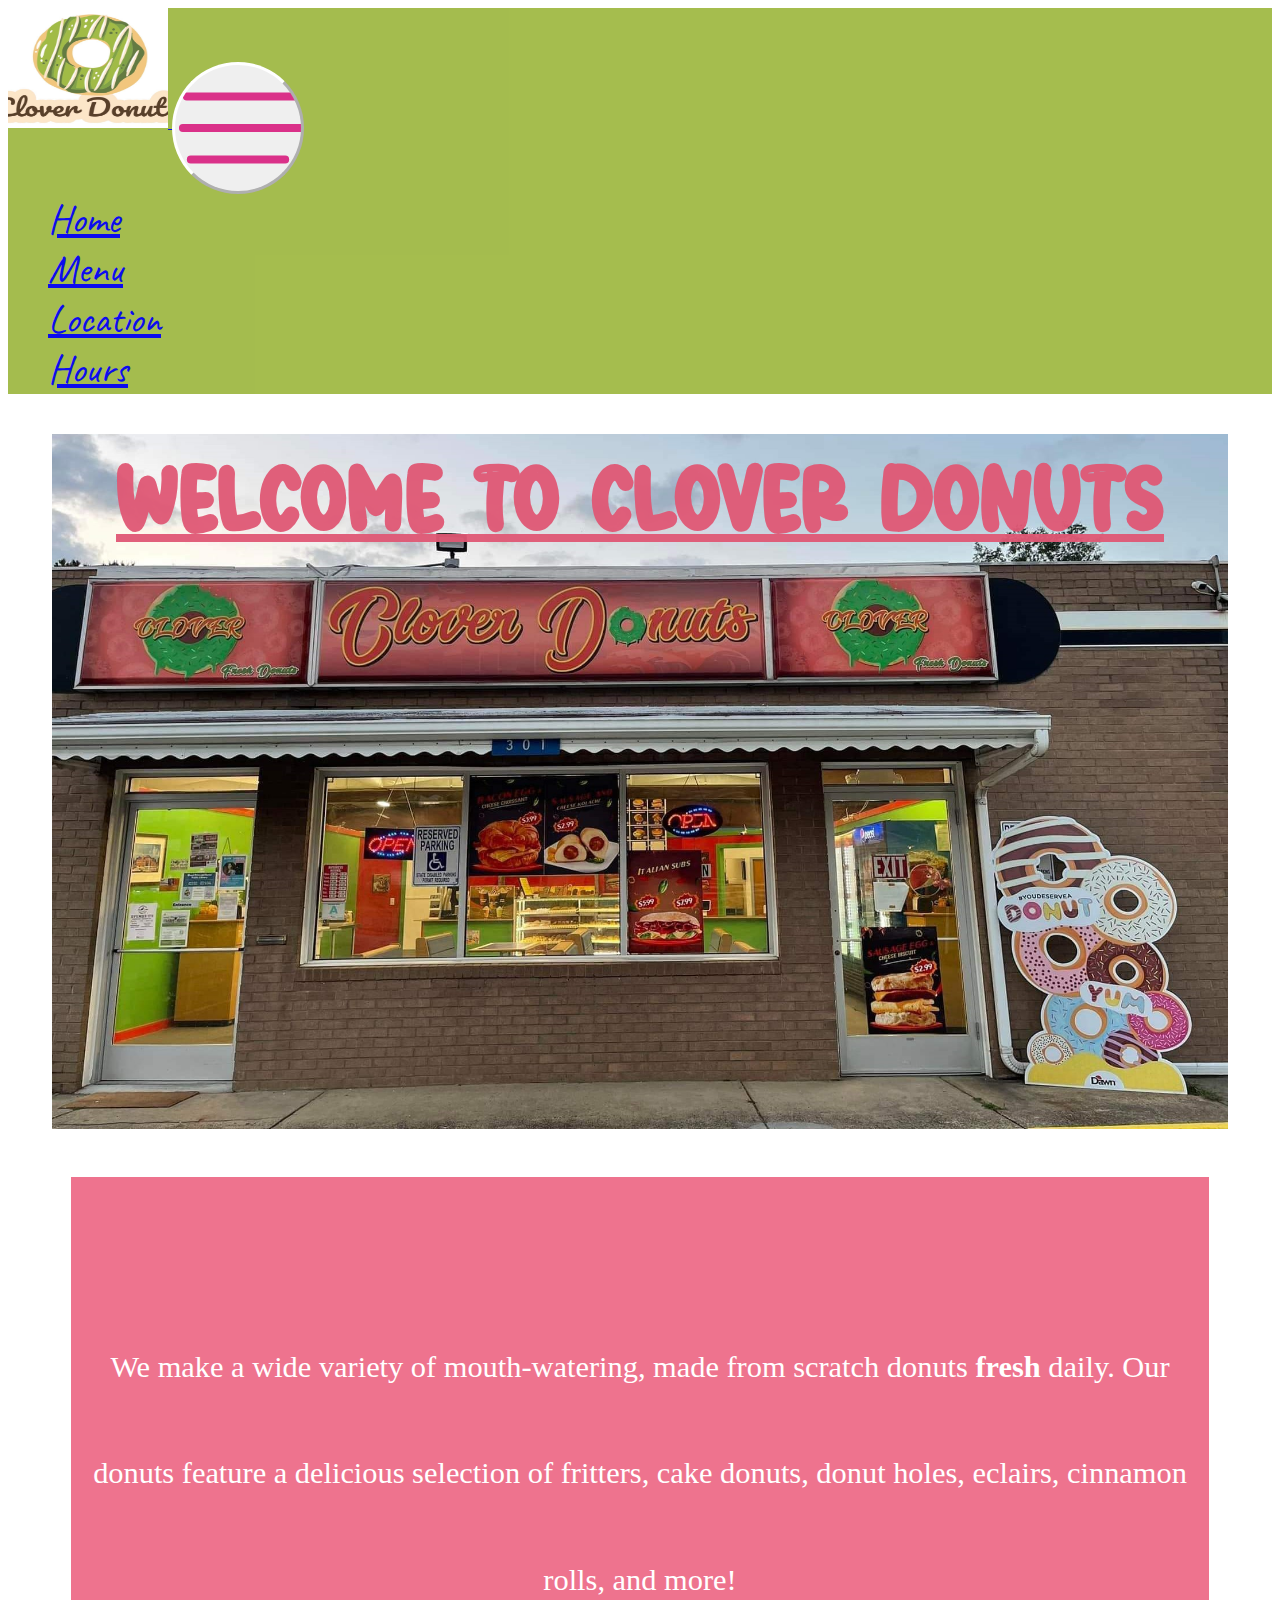
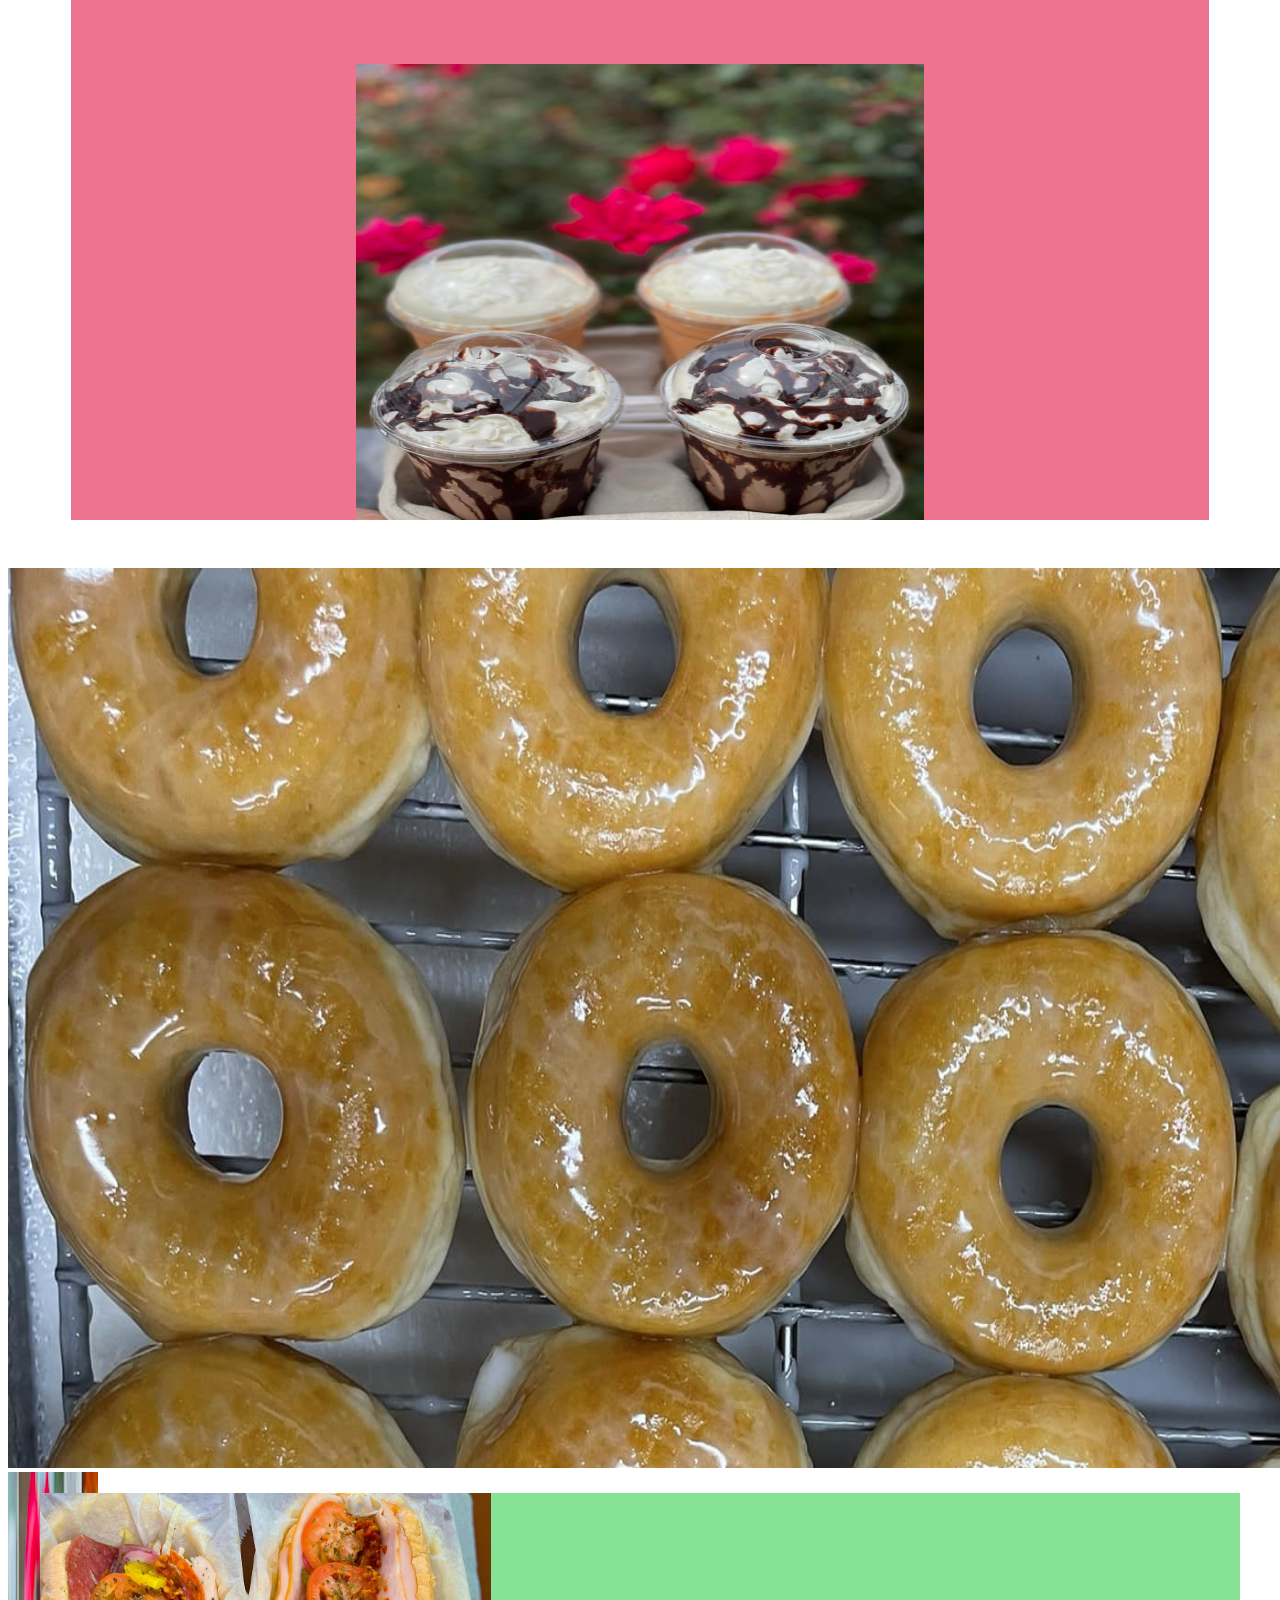
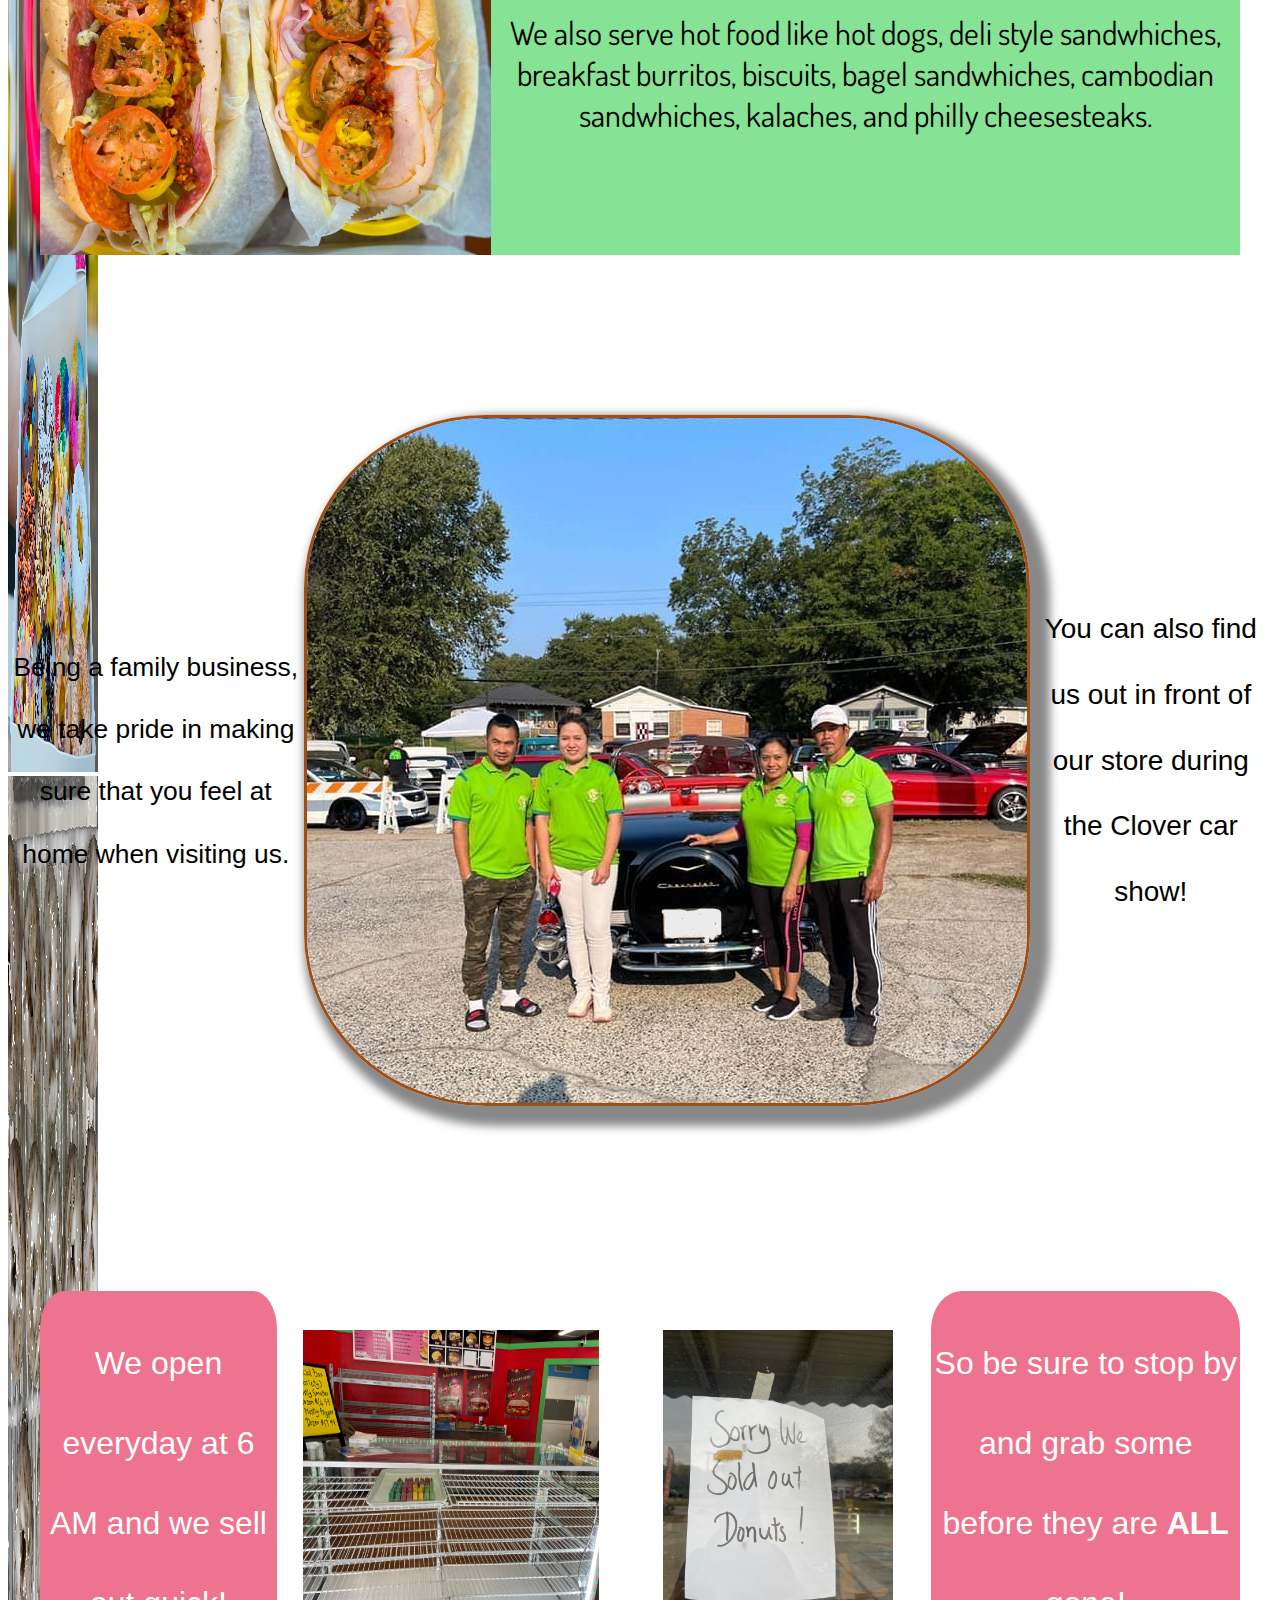
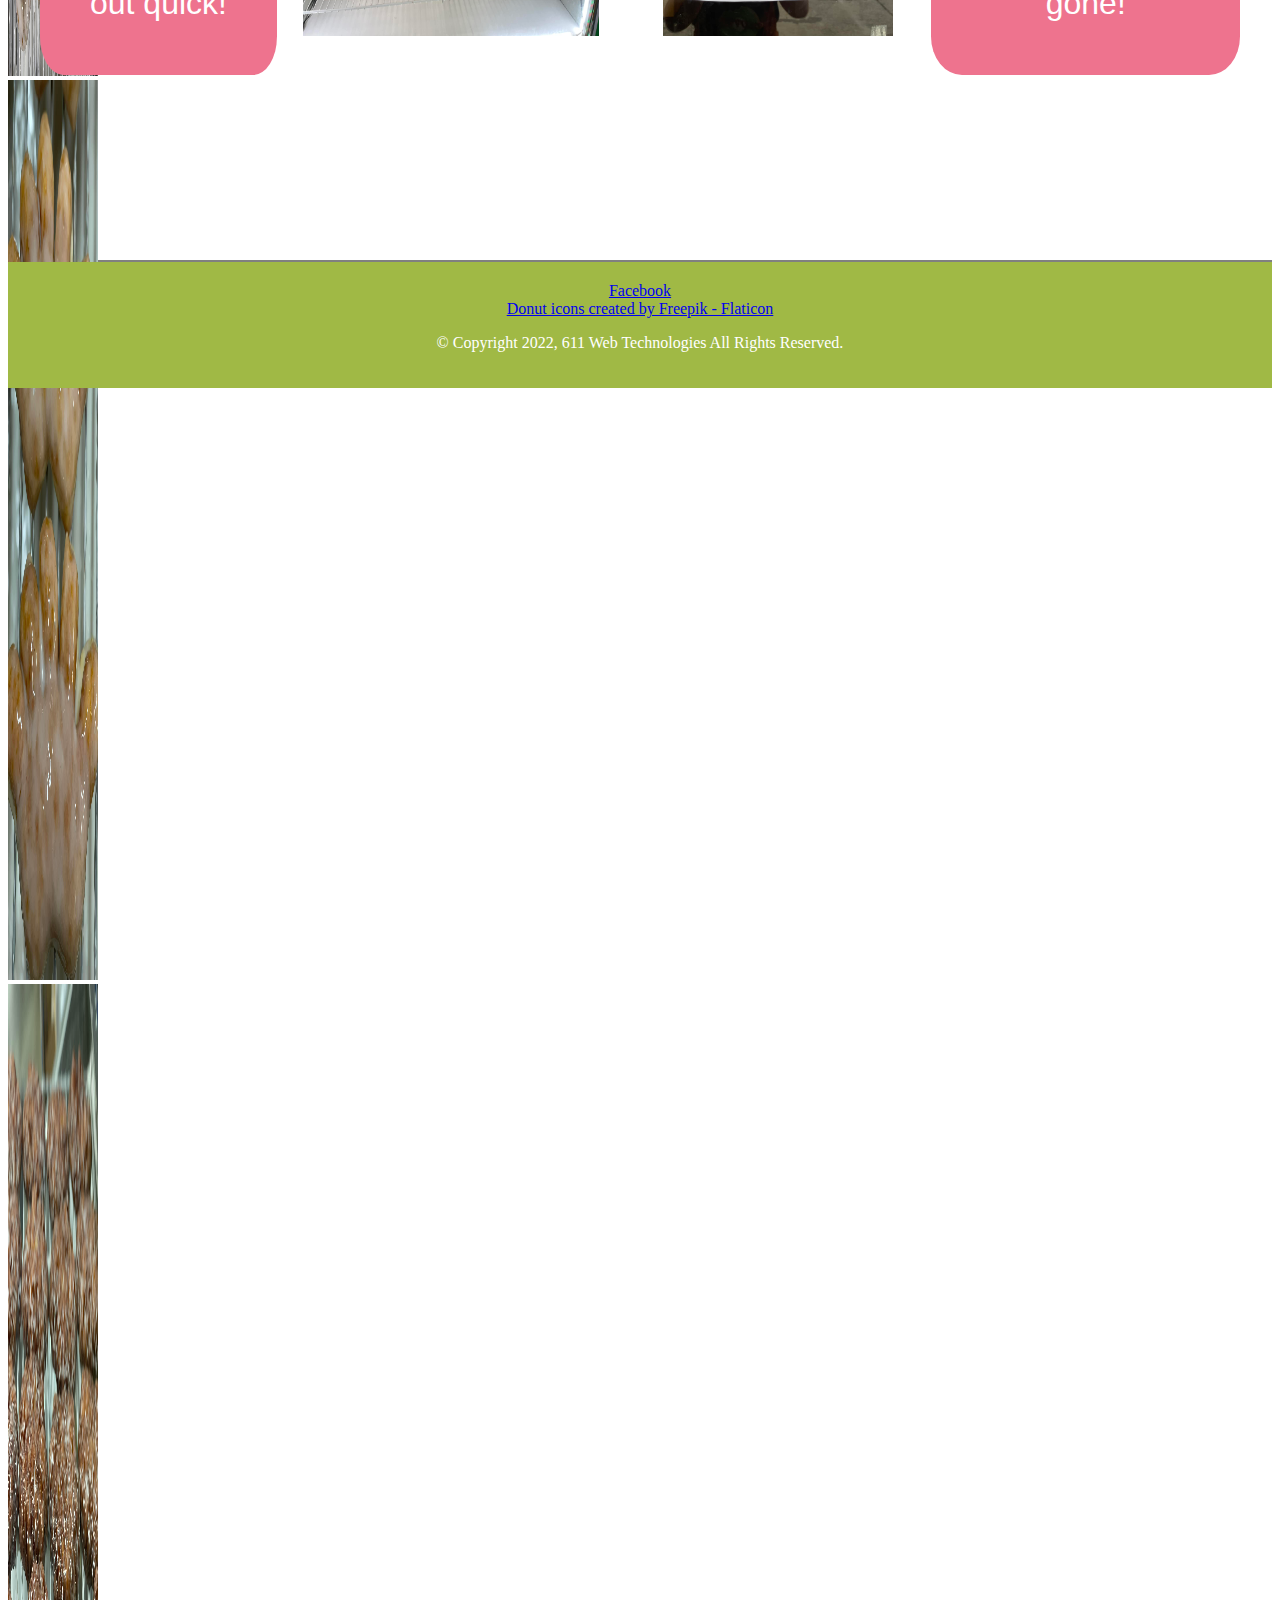
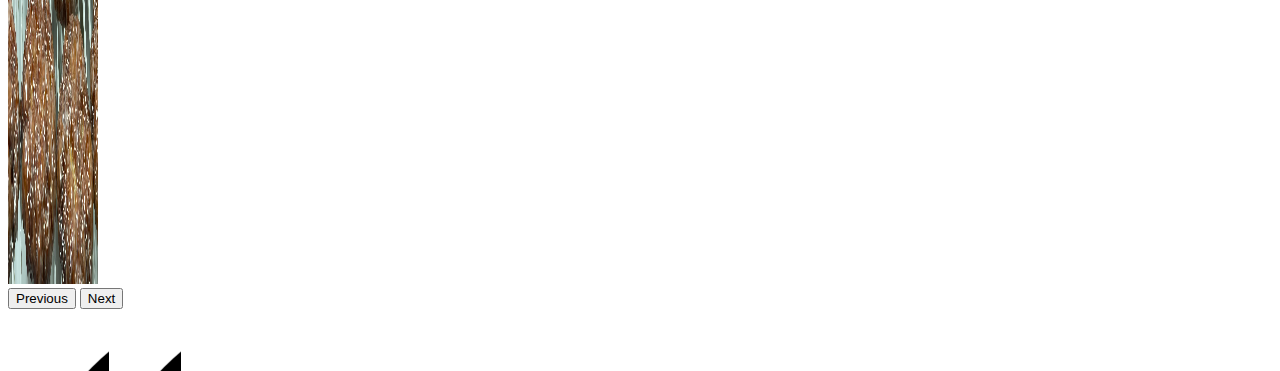
<file: index.html>
<!DOCTYPE html>
<html lang="en">
<head>
    <meta charset="UTF-8">
    <meta http-equiv="X-UA-Compatible" content="IE=edge">
    <meta name="viewport" content="width=device-width, initial-scale=1.0">
    <script async src="https://pagead2.googlesyndication.com/pagead/js/adsbygoogle.js?client=ca-pub-6134474112534700"
     crossorigin="anonymous"></script>
    <title>Clover Donuts</title>
    <link href="https://cdn.jsdelivr.net/npm/bootstrap@5.2.3/dist/css/bootstrap.min.css" rel="stylesheet" integrity="sha384-rbsA2VBKQhggwzxH7pPCaAqO46MgnOM80zW1RWuH61DGLwZJEdK2Kadq2F9CUG65" crossorigin="anonymous">
    <link rel="icon" type="image/x-icon" href="cd_pics/favicon.ico">
    <link rel="preconnect" href="Gelato/Gelato.ttf">
    <link rel="stylesheet" href="styles.css">
    <link rel="preconnect" href="https://fonts.googleapis.com">
    <link rel="preconnect" href="https://fonts.gstatic.com" crossorigin>
    <link rel="preconnect" href="https://fonts.gstatic.com" crossorigin><link href="https://fonts.googleapis.com/css2?family=Cabin&family=Copse:wght@400&family=Caveat:wght@500&family=Courgette&family=Cutive&family=Dosis&display=swap" rel="stylesheet"> 
    <script src="https://polyfill.io/v3/polyfill.min.js?features=default"></script>

</head>
<body>
    <nav class="navbar navbar-expand-lg bg-#e3647f opacity=.5">
        <div class="container-fluid">
          <a class="navbar-brand" href="index.html">
            <img class="navbar-brand" src="cd_pics/New_logo.jpg" alt="clover donuts logo">
          </a>
          <button onclick="toClear()" class="navbar-toggler custom-toggler navbar-toggler-icon" type="button" data-bs-toggle="collapse" data-bs-target="#navbarNav" aria-controls="navbarNav" aria-expanded="false" aria-label="Toggle navigation">
            
          </button>
          <div class="collapse navbar-collapse" id="navbarNav">
            <ul class="navbar-nav ">
              <li class="nav-item">
                <a class="nav-link" aria-current="page" href="index.html">Home</a>
              </li>
              <li class="nav-item">
                <a class="nav-link" href="menu.html">Menu</a>
              </li>
              <li class="nav-item">
                <a class="nav-link"
                href="location.html">Location</a>
              </li>
              <li class="nav-item">
                <a class="nav-link" href="hours.html">Hours</a>
              </li>
            </ul>
          </div>
        </div>
      </nav>

        <div class="container1">

          <h1 id="welcome"><u>Welcome To Clover Donuts</u> </h1>
        
          <img id="front_of_store" src="cd_pics/front_of_store.jpg" alt="front of store">

          </div>
            <main>
              <div class="store_description">
                <br>
                <p>We make a wide variety of mouth-watering, made from scratch donuts <strong>fresh</strong> daily. Our donuts feature a delicious selection of fritters, cake donuts, donut holes, eclairs, cinnamon rolls, and more! </p>
  
                <img class="frappes_outside" src="cd_pics/cd_frappe_outside.jpg" alt="frappes outside in drink carrier">
  
              </div>


            </main>
            
          
        
        <div id="carouselExampleControls" class="carousel slide carousel-fade" data-bs-ride="carousel">
          <div class="carousel-inner">
            <div class="carousel-item active" >
              <img src="cd_pics/fresh_glazed_2.jpg" class="first_pic d-block " style="width: 100vw; height:100vh;" alt="...">
            </div>
            <div class="carousel-item">
              <img src="cd_pics/cd_variety_donuts.jpg" class="d-block w-100" alt="...">
            </div>
            <div class="carousel-item">
              <img src="cd_pics/cd_blueberry.jpg" class="d-block w-100" alt="...">
            </div>
            <div class="carousel-item">
              <img src="cd_pics/cd_donut_hands.jpg" class="d-block w-100" alt="...">
            </div>
            <div class="carousel-item">
              <img src="cd_pics/cd_apple_fritters.jpg" class="d-block w-100" alt="...">
            </div>
          </div>
          <button class="carousel-control-prev" type="button" data-bs-target="#carouselExampleControls" data-bs-slide="prev">
            <span class="carousel-control-prev-icon" aria-hidden="true"></span>
            <span class="visually-hidden">Previous</span>
          </button>
          <button class="carousel-control-next" type="button" data-bs-target="#carouselExampleControls" data-bs-slide="next">
            <span class="carousel-control-next-icon" aria-hidden="true"></span>
            <span class="visually-hidden">Next</span>
          </button>
        </div>
          
      
        <div class="flex-container-2">
          
          <div id="veggie_option">
            <img id="veggie_option" src="cd_pics/donut_and_sandwhich.jpg" alt="front of store">
          </div>
          
            <div id="hot_food_details">
              <p>We also serve hot food like hot dogs, deli style sandwhiches, breakfast burritos, biscuits, bagel sandwhiches, cambodian sandwhiches, kalaches, and philly cheesesteaks.</p>
            </div>
        </div>

        <section>

          <div id="about_family">
            <div id="family_section_description_1">
              <p>Being a family business, we take pride in making sure that you feel at home when visiting us.</p>
              
            </div>
            <div >
              <img class="fam_photo" src="cd_pics/family_photo.jpg" alt="photo of family at car show">
            </div>
            <br><br><br>
                            
              <div id="family_section_description_2">
                <p> You can also find us out in front of our store during the Clover car show!</p>
    
              
            </div>
            </div>
            
            
          
          
            
          
        </section>


        <section>
          <div class="flex-container-3">

            <div id="sold_out_details">
              <p>
                We open everyday at 6 AM and we sell out quick!
              </p>
            </div>

            <div id="reallysoldout">
              <img id="reallysoldout" src="cd_pics/cd_really_sold_out.jpg" alt="front of store">
            </div>
          
            <div id="soldout">
              <img id="soldout" src="cd_pics/cd_sold_out.jpg" alt="front of store">
            </div>
            
              <div id="sold_out_details">
                <p>So be sure to stop by and grab some before they are  <strong>ALL</strong> gone!</p>
              </div>
          </div>
        </section>
        
        <hr>

        <footer>
          <a href="https://m.facebook.com/profile.php?id=100077390457590" target="_blank"> Facebook</a>
          <br>
          <a href="https://www.flaticon.com/free-icons/donut" title="donut icons" target="_blank">Donut icons created by Freepik - Flaticon</a>
          <br>
           <p>© Copyright 2022, 611 Web Technologies All Rights Reserved.</p>

                   
        </footer>
        
      
      <script src=
      "https://code.jquery.com/jquery-3.2.1.slim.min.js">
    </script>  
    <script src="./index.js"></script>
    <script src="https://cdn.jsdelivr.net/npm/bootstrap@5.2.3/dist/js/bootstrap.bundle.min.js" integrity="sha384-kenU1KFdBIe4zVF0s0G1M5b4hcpxyD9F7jL+jjXkk+Q2h455rYXK/7HAuoJl+0I4" crossorigin="anonymous"></script>

</body>
</html>
</file>
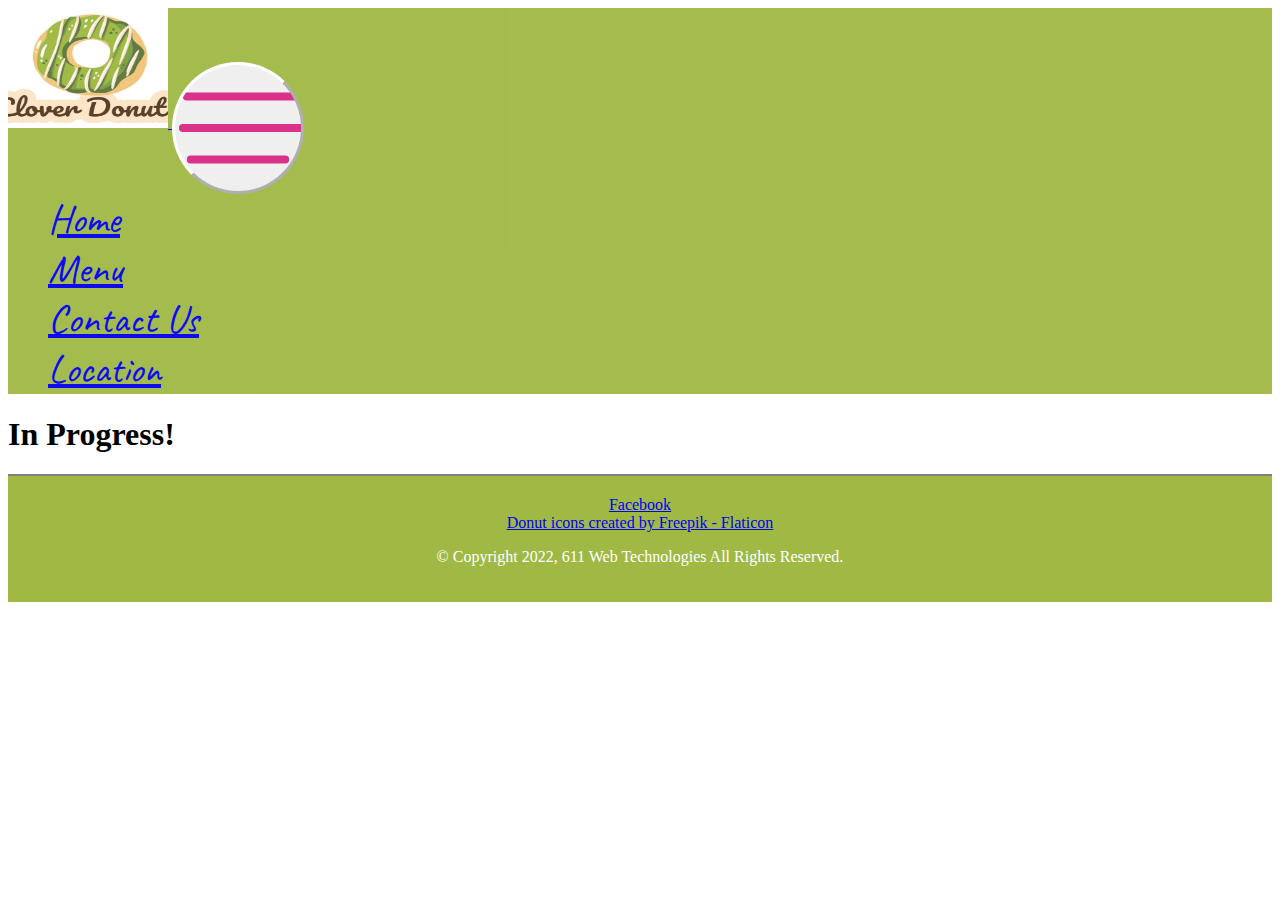
<file: contact.html>
<!DOCTYPE html>
<html lang="en">
<head>
  <meta charset="UTF-8">
  <meta http-equiv="X-UA-Compatible" content="IE=edge">
  <meta name="viewport" content="width=device-width, initial-scale=1.0">
  <title>Clover Donuts</title>
  <link href="https://cdn.jsdelivr.net/npm/bootstrap@5.2.3/dist/css/bootstrap.min.css" rel="stylesheet" integrity="sha384-rbsA2VBKQhggwzxH7pPCaAqO46MgnOM80zW1RWuH61DGLwZJEdK2Kadq2F9CUG65" crossorigin="anonymous">
  <link rel="icon" type="image/x-icon" href="cd_pics/favicon.ico">
  <link rel="preconnect" href="Gelato/Gelato.ttf">
  <link rel="stylesheet" href="styles.css">
  <link rel="preconnect" href="https://fonts.googleapis.com">
  <link rel="preconnect" href="https://fonts.gstatic.com" crossorigin>
  <link rel="preconnect" href="https://fonts.gstatic.com" crossorigin><link href="https://fonts.googleapis.com/css2?family=Cabin&family=Copse:wght@400&family=Caveat:wght@500&family=Courgette&family=Cutive&family=Dosis&display=swap" rel="stylesheet"> 
  <script src="https://polyfill.io/v3/polyfill.min.js?features=default"></script> 
</head>
<body>
    <nav class="navbar navbar-expand-lg bg-#e3647f opacity=.5">
        <div class="container-fluid">
          <a class="navbar-brand" href="index.html">
            <img class="navbar-brand" src="cd_pics/New_logo.jpg" alt="clover donuts logo">
          </a>
          <button onclick="toClear()" class="navbar-toggler custom-toggler navbar-toggler-icon" type="button" data-bs-toggle="collapse" data-bs-target="#navbarNav" aria-controls="navbarNav" aria-expanded="false" aria-label="Toggle navigation">
            
          </button>
          <div class="collapse navbar-collapse" id="navbarNav">
            <ul class="navbar-nav ">
              <li class="nav-item">
                <a class="nav-link" aria-current="page" href="index.html">Home</a>
              </li>
              <li class="nav-item">
                <a class="nav-link" href="menu.html">Menu</a>
              </li>
              <li class="nav-item">
                <a class="nav-link" href="contact.html">Contact Us</a>
              </li>
              <li class="nav-item">
                <a class="nav-link"
                href="location.html">Location</a>
              </li>
            </ul>
          </div>
        </div>
      </nav>


    
      <h1> In Progress!</h1>
    
      <hr>

      <footer>
        <a href="https://m.facebook.com/profile.php?id=100077390457590" target="_blank"> Facebook</a>
        <br>
        <a href="https://www.flaticon.com/free-icons/donut" title="donut icons" target="_blank">Donut icons created by Freepik - Flaticon</a>
        <br>
         <p>© Copyright 2022, 611 Web Technologies All Rights Reserved.</p>

                 
      </footer>



      <script src=
      "https://code.jquery.com/jquery-3.2.1.slim.min.js">
    </script>  
    <script src="./index.js"></script>
    <script src="https://cdn.jsdelivr.net/npm/bootstrap@5.2.3/dist/js/bootstrap.bundle.min.js" integrity="sha384-kenU1KFdBIe4zVF0s0G1M5b4hcpxyD9F7jL+jjXkk+Q2h455rYXK/7HAuoJl+0I4" crossorigin="anonymous"></script>

</body>
</html>
</file>
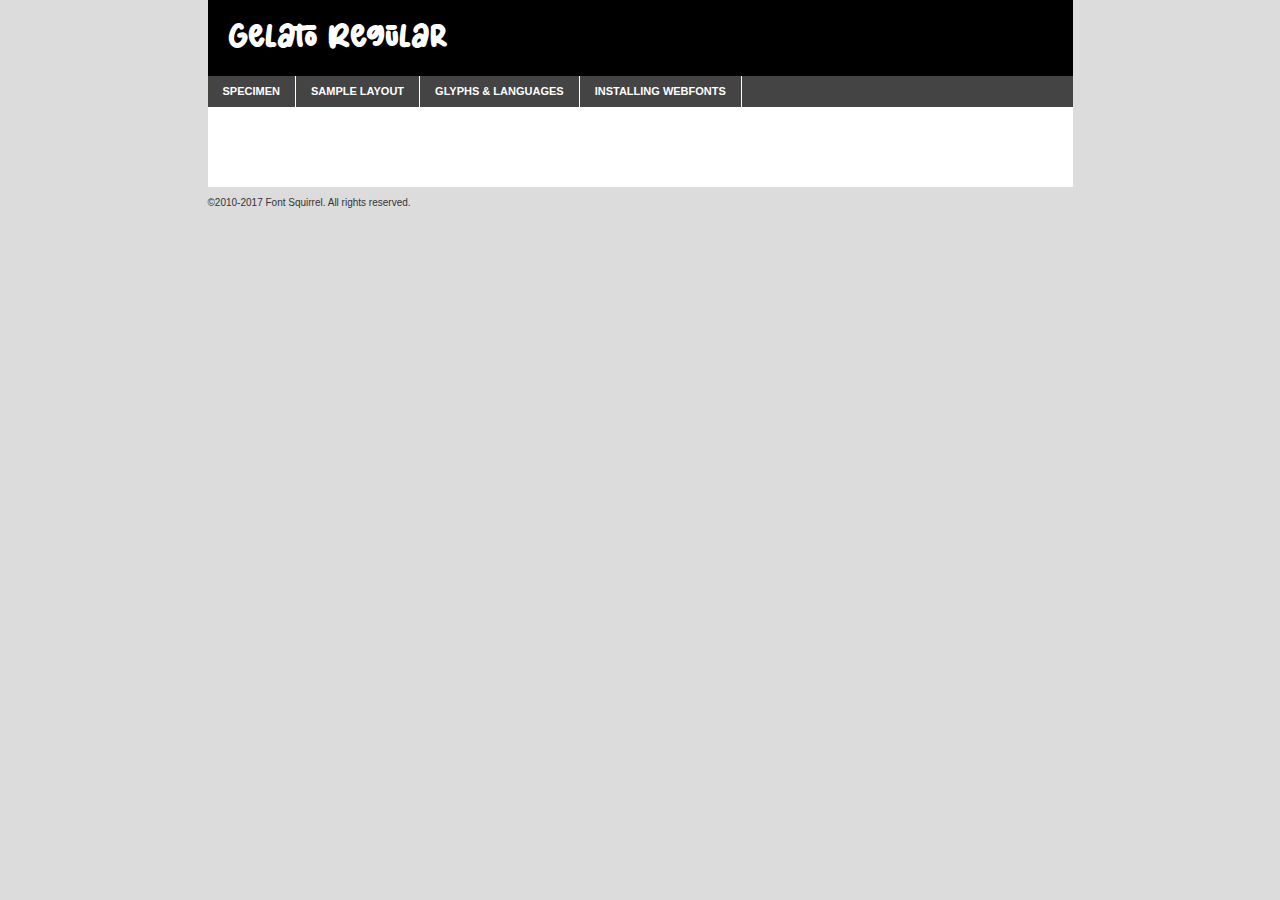
<file: gelato-demo.html>
<!DOCTYPE html PUBLIC "-//W3C//DTD XHTML 1.0 Transitional//EN"
        "http://www.w3.org/TR/xhtml1/DTD/xhtml1-transitional.dtd">

<html xmlns="http://www.w3.org/1999/xhtml" xml:lang="en" lang="en">
<head>
    <meta http-equiv="Content-Type" content="text/html; charset=utf-8"/>
    <script src="http://ajax.googleapis.com/ajax/libs/jquery/1.7.2/jquery.min.js" type="text/javascript" charset="utf-8"></script>
    <script type="text/javascript">
		(function($) {
			$.fn.easyTabs = function(option) {
				var param = jQuery.extend({ fadeSpeed: 'fast', defaultContent: 1, activeClass: 'active' }, option);
				$(this).each(function() {
					var thisId = '#' + this.id;
					if ( param.defaultContent == '' )
					{
						param.defaultContent = 1;
					}
					if ( typeof param.defaultContent == 'number' )
					{
						var defaultTab = $(thisId + ' .tabs li:eq(' + (param.defaultContent - 1) + ') a').attr('href').substr(1);
					}
					else
					{
						var defaultTab = param.defaultContent;
					}
					$(thisId + ' .tabs li a').each(function() {
						var tabToHide = $(this).attr('href').substr(1);
						$('#' + tabToHide).addClass('easytabs-tab-content');
					});
					hideAll();
					changeContent(defaultTab);

					function hideAll() {$(thisId + ' .easytabs-tab-content').hide();}

					function changeContent(tabId)
					{
						hideAll();
						$(thisId + ' .tabs li').removeClass(param.activeClass);
						$(thisId + ' .tabs li a[href=#' + tabId + ']').closest('li').addClass(param.activeClass);
						if ( param.fadeSpeed != 'none' )
						{
							$(thisId + ' #' + tabId).fadeIn(param.fadeSpeed);
						}
						else
						{
							$(thisId + ' #' + tabId).show();
						}
					}

					$(thisId + ' .tabs li').click(function() {
						var tabId = $(this).find('a').attr('href').substr(1);
						changeContent(tabId);
						return false;
					});
				});
			}
		})(jQuery);
    </script>
    <link rel="stylesheet" href="specimen_files/specimen_stylesheet.css" type="text/css" charset="utf-8"/>
    <link rel="stylesheet" href="stylesheet.css" type="text/css" charset="utf-8"/>

    <style type="text/css">
        		body {
			font-family: 'gelatoregular';
        		}

            </style>

    <title>Gelato Regular Specimen</title>


    <script type="text/javascript" charset="utf-8">
		$(document).ready(function() {
			$('#container').easyTabs({ defaultContent: 1 });
		});
    </script>
</head>

<body>
<div id="container">
    <div id="header">
		Gelato Regular    </div>
    <ul class="tabs">
        <li><a href="#specimen">Specimen</a></li>
        <li><a href="#layout">Sample Layout</a></li>
		        <li><a href="#glyphs">Glyphs &amp; Languages</a></li>
        <li><a href="#installing">Installing Webfonts</a></li>

    </ul>

    <div id="main_content">


        <div id="specimen">

            <div class="section">
                <div class="grid12 firstcol">
                    <div class="huge">AaBb</div>
                </div>
            </div>

            <div class="section">
                <div class="glyph_range">A&#x200B;B&#x200b;C&#x200b;D&#x200b;E&#x200b;F&#x200b;G&#x200b;H&#x200b;I&#x200b;J&#x200b;K&#x200b;L&#x200b;M&#x200b;N&#x200b;O&#x200b;P&#x200b;Q&#x200b;R&#x200b;S&#x200b;T&#x200b;U&#x200b;V&#x200b;W&#x200b;X&#x200b;Y&#x200b;Z&#x200b;a&#x200b;b&#x200b;c&#x200b;d&#x200b;e&#x200b;f&#x200b;g&#x200b;h&#x200b;i&#x200b;j&#x200b;k&#x200b;l&#x200b;m&#x200b;n&#x200b;o&#x200b;p&#x200b;q&#x200b;r&#x200b;s&#x200b;t&#x200b;u&#x200b;v&#x200b;w&#x200b;x&#x200b;y&#x200b;z&#x200b;1&#x200b;2&#x200b;3&#x200b;4&#x200b;5&#x200b;6&#x200b;7&#x200b;8&#x200b;9&#x200b;0&#x200b;&amp;&#x200b;.&#x200b;,&#x200b;?&#x200b;!&#x200b;&#64;&#x200b;(&#x200b;)&#x200b;#&#x200b;$&#x200b;%&#x200b;*&#x200b;+&#x200b;-&#x200b;=&#x200b;:&#x200b;;</div>
            </div>
            <div class="section">
                <div class="grid12 firstcol">
                    <table class="sample_table">
                        <tr>
                            <td>10</td>
                            <td class="size10">abcdefghijklmnopqrstuvwxyzABCDEFGHIJKLMNOPQRSTUVWXYZ0123456789abcdefghijklmnopqrstuvwxyzABCDEFGHIJKLMNOPQRSTUVWXYZ0123456789abcdefghijklmnopqrstuvwxyzABCDEFGHIJKLMNOPQRSTUVWXYZ</td>
                        </tr>
                        <tr>
                            <td>11</td>
                            <td class="size11">abcdefghijklmnopqrstuvwxyzABCDEFGHIJKLMNOPQRSTUVWXYZ0123456789abcdefghijklmnopqrstuvwxyzABCDEFGHIJKLMNOPQRSTUVWXYZ0123456789abcdefghijklmnopqrstuvwxyzABCDEFGHIJKLMNOPQRSTUVWXYZ</td>
                        </tr>
                        <tr>
                            <td>12</td>
                            <td class="size12">abcdefghijklmnopqrstuvwxyzABCDEFGHIJKLMNOPQRSTUVWXYZ0123456789abcdefghijklmnopqrstuvwxyzABCDEFGHIJKLMNOPQRSTUVWXYZ0123456789abcdefghijklmnopqrstuvwxyzABCDEFGHIJKLMNOPQRSTUVWXYZ</td>
                        </tr>
                        <tr>
                            <td>13</td>
                            <td class="size13">abcdefghijklmnopqrstuvwxyzABCDEFGHIJKLMNOPQRSTUVWXYZ0123456789abcdefghijklmnopqrstuvwxyzABCDEFGHIJKLMNOPQRSTUVWXYZ0123456789abcdefghijklmnopqrstuvwxyzABCDEFGHIJKLMNOPQRSTUVWXYZ</td>
                        </tr>
                        <tr>
                            <td>14</td>
                            <td class="size14">abcdefghijklmnopqrstuvwxyzABCDEFGHIJKLMNOPQRSTUVWXYZ0123456789abcdefghijklmnopqrstuvwxyzABCDEFGHIJKLMNOPQRSTUVWXYZ0123456789abcdefghijklmnopqrstuvwxyzABCDEFGHIJKLMNOPQRSTUVWXYZ</td>
                        </tr>
                        <tr>
                            <td>16</td>
                            <td class="size16">abcdefghijklmnopqrstuvwxyzABCDEFGHIJKLMNOPQRSTUVWXYZ0123456789abcdefghijklmnopqrstuvwxyzABCDEFGHIJKLMNOPQRSTUVWXYZ</td>
                        </tr>
                        <tr>
                            <td>18</td>
                            <td class="size18">abcdefghijklmnopqrstuvwxyzABCDEFGHIJKLMNOPQRSTUVWXYZ0123456789abcdefghijklmnopqrstuvwxyzABCDEFGHIJKLMNOPQRSTUVWXYZ</td>
                        </tr>
                        <tr>
                            <td>20</td>
                            <td class="size20">abcdefghijklmnopqrstuvwxyzABCDEFGHIJKLMNOPQRSTUVWXYZ0123456789abcdefghijklmnopqrstuvwxyzABCDEFGHIJKLMNOPQRSTUVWXYZ</td>
                        </tr>
                        <tr>
                            <td>24</td>
                            <td class="size24">abcdefghijklmnopqrstuvwxyzABCDEFGHIJKLMNOPQRSTUVWXYZ0123456789abcdefghijklmnopqrstuvwxyzABCDEFGHIJKLMNOPQRSTUVWXYZ</td>
                        </tr>
                        <tr>
                            <td>30</td>
                            <td class="size30">abcdefghijklmnopqrstuvwxyzABCDEFGHIJKLMNOPQRSTUVWXYZ0123456789abcdefghijklmnopqrstuvwxyzABCDEFGHIJKLMNOPQRSTUVWXYZ</td>
                        </tr>
                        <tr>
                            <td>36</td>
                            <td class="size36">abcdefghijklmnopqrstuvwxyzABCDEFGHIJKLMNOPQRSTUVWXYZ0123456789abcdefghijklmnopqrstuvwxyzABCDEFGHIJKLMNOPQRSTUVWXYZ</td>
                        </tr>
                        <tr>
                            <td>48</td>
                            <td class="size48">abcdefghijklmnopqrstuvwxyzABCDEFGHIJKLMNOPQRSTUVWXYZ0123456789abcdefghijklmnopqrstuvwxyzABCDEFGHIJKLMNOPQRSTUVWXYZ</td>
                        </tr>
                        <tr>
                            <td>60</td>
                            <td class="size60">abcdefghijklmnopqrstuvwxyzABCDEFGHIJKLMNOPQRSTUVWXYZ0123456789abcdefghijklmnopqrstuvwxyzABCDEFGHIJKLMNOPQRSTUVWXYZ</td>
                        </tr>
                        <tr>
                            <td>72</td>
                            <td class="size72">abcdefghijklmnopqrstuvwxyzABCDEFGHIJKLMNOPQRSTUVWXYZ0123456789abcdefghijklmnopqrstuvwxyzABCDEFGHIJKLMNOPQRSTUVWXYZ</td>
                        </tr>
                        <tr>
                            <td>90</td>
                            <td class="size90">abcdefghijklmnopqrstuvwxyzABCDEFGHIJKLMNOPQRSTUVWXYZ0123456789abcdefghijklmnopqrstuvwxyzABCDEFGHIJKLMNOPQRSTUVWXYZ</td>
                        </tr>
                    </table>

                </div>

            </div>


            <div class="section" id="bodycomparison">


                <div id="xheight">
                    <div class="fontbody">&#x25FC;&#x25FC;&#x25FC;&#x25FC;&#x25FC;&#x25FC;&#x25FC;&#x25FC;&#x25FC;&#x25FC;&#x25FC;&#x25FC;&#x25FC;&#x25FC;&#x25FC;&#x25FC;&#x25FC;&#x25FC;&#x25FC;&#x25FC;&#x25FC;&#x25FC;&#x25FC;&#x25FC;&#x25FC;&#x25FC;&#x25FC;&#x25FC;&#x25FC;&#x25FC;&#x25FC;&#x25FC;&#x25FC;&#x25FC;&#x25FC;&#x25FC;&#x25FC;&#x25FC;&#x25FC;&#x25FC;&#x25FC;&#x25FC;&#x25FC;&#x25FC;&#x25FC;&#x25FC;&#x25FC;&#x25FC;&#x25FC;&#x25FC;&#x25FC;&#x25FC;&#x25FC;&#x25FC;&#x25FC;&#x25FC;&#x25FC;&#x25FC;&#x25FC;&#x25FC;&#x25FC;&#x25FC;&#x25FC;&#x25FC;&#x25FC;&#x25FC;&#x25FC;&#x25FC;&#x25FC;&#x25FC;&#x25FC;&#x25FC;&#x25FC;&#x25FC;&#x25FC;&#x25FC;&#x25FC;&#x25FC;&#x25FC;&#x25FC;&#x25FC;&#x25FC;&#x25FC;&#x25FC;&#x25FC;&#x25FC;&#x25FC;&#x25FC;&#x25FC;&#x25FC;&#x25FC;&#x25FC;&#x25FC;&#x25FC;&#x25FC;&#x25FC;&#x25FC;&#x25FC;&#x25FC;body</div>
                    <div class="arialbody">body</div>
                    <div class="verdanabody">body</div>
                    <div class="georgiabody">body</div>
                </div>
                <div class="fontbody" style="z-index:1">
                    body<span>Gelato Regular</span>
                </div>
                <div class="arialbody" style="z-index:1">
                    body<span>Arial</span>
                </div>
                <div class="verdanabody" style="z-index:1">
                    body<span>Verdana</span>
                </div>
                <div class="georgiabody" style="z-index:1">
                    body<span>Georgia</span>
                </div>


            </div>


            <div class="section psample psample_row1" id="">

                <div class="grid2 firstcol">
                    <p class="size10"><span>10.</span>Aenean lacinia bibendum nulla sed consectetur. Fusce dapibus, tellus ac cursus commodo, tortor mauris condimentum nibh, ut fermentum massa justo sit amet risus. Nullam id dolor id nibh ultricies vehicula ut id elit. Cum sociis natoque penatibus et magnis dis parturient montes, nascetur ridiculus mus. Nulla vitae elit libero, a pharetra augue.</p>

                </div>
                <div class="grid3">
                    <p class="size11"><span>11.</span>Aenean lacinia bibendum nulla sed consectetur. Fusce dapibus, tellus ac cursus commodo, tortor mauris condimentum nibh, ut fermentum massa justo sit amet risus. Nullam id dolor id nibh ultricies vehicula ut id elit. Cum sociis natoque penatibus et magnis dis parturient montes, nascetur ridiculus mus. Nulla vitae elit libero, a pharetra augue.</p>

                </div>
                <div class="grid3">
                    <p class="size12"><span>12.</span>Aenean lacinia bibendum nulla sed consectetur. Fusce dapibus, tellus ac cursus commodo, tortor mauris condimentum nibh, ut fermentum massa justo sit amet risus. Nullam id dolor id nibh ultricies vehicula ut id elit. Cum sociis natoque penatibus et magnis dis parturient montes, nascetur ridiculus mus. Nulla vitae elit libero, a pharetra augue.</p>

                </div>
                <div class="grid4">
                    <p class="size13"><span>13.</span>Aenean lacinia bibendum nulla sed consectetur. Fusce dapibus, tellus ac cursus commodo, tortor mauris condimentum nibh, ut fermentum massa justo sit amet risus. Nullam id dolor id nibh ultricies vehicula ut id elit. Cum sociis natoque penatibus et magnis dis parturient montes, nascetur ridiculus mus. Nulla vitae elit libero, a pharetra augue.</p>

                </div>
                <div class="white_blend"></div>

            </div>
            <div class="section psample psample_row2" id="">
                <div class="grid3 firstcol">
                    <p class="size14"><span>14.</span>Aenean lacinia bibendum nulla sed consectetur. Fusce dapibus, tellus ac cursus commodo, tortor mauris condimentum nibh, ut fermentum massa justo sit amet risus. Nullam id dolor id nibh ultricies vehicula ut id elit. Cum sociis natoque penatibus et magnis dis parturient montes, nascetur ridiculus mus. Nulla vitae elit libero, a pharetra augue.</p>

                </div>
                <div class="grid4">
                    <p class="size16"><span>16.</span>Aenean lacinia bibendum nulla sed consectetur. Fusce dapibus, tellus ac cursus commodo, tortor mauris condimentum nibh, ut fermentum massa justo sit amet risus. Nullam id dolor id nibh ultricies vehicula ut id elit. Cum sociis natoque penatibus et magnis dis parturient montes, nascetur ridiculus mus. Nulla vitae elit libero, a pharetra augue.</p>

                </div>
                <div class="grid5">
                    <p class="size18"><span>18.</span>Aenean lacinia bibendum nulla sed consectetur. Fusce dapibus, tellus ac cursus commodo, tortor mauris condimentum nibh, ut fermentum massa justo sit amet risus. Nullam id dolor id nibh ultricies vehicula ut id elit. Cum sociis natoque penatibus et magnis dis parturient montes, nascetur ridiculus mus. Nulla vitae elit libero, a pharetra augue.</p>

                </div>

                <div class="white_blend"></div>

            </div>

            <div class="section psample psample_row3" id="">
                <div class="grid5 firstcol">
                    <p class="size20"><span>20.</span>Aenean lacinia bibendum nulla sed consectetur. Fusce dapibus, tellus ac cursus commodo, tortor mauris condimentum nibh, ut fermentum massa justo sit amet risus. Nullam id dolor id nibh ultricies vehicula ut id elit. Cum sociis natoque penatibus et magnis dis parturient montes, nascetur ridiculus mus. Nulla vitae elit libero, a pharetra augue.</p>
                </div>
                <div class="grid7">
                    <p class="size24"><span>24.</span>Aenean lacinia bibendum nulla sed consectetur. Fusce dapibus, tellus ac cursus commodo, tortor mauris condimentum nibh, ut fermentum massa justo sit amet risus. Nullam id dolor id nibh ultricies vehicula ut id elit. Cum sociis natoque penatibus et magnis dis parturient montes, nascetur ridiculus mus. Nulla vitae elit libero, a pharetra augue.</p>
                </div>

                <div class="white_blend"></div>

            </div>

            <div class="section psample psample_row4" id="">
                <div class="grid12 firstcol">
                    <p class="size30"><span>30.</span>Aenean lacinia bibendum nulla sed consectetur. Fusce dapibus, tellus ac cursus commodo, tortor mauris condimentum nibh, ut fermentum massa justo sit amet risus. Nullam id dolor id nibh ultricies vehicula ut id elit. Cum sociis natoque penatibus et magnis dis parturient montes, nascetur ridiculus mus. Nulla vitae elit libero, a pharetra augue.</p>
                </div>
                <div class="white_blend"></div>

            </div>


            <div class="section psample psample_row1 fullreverse">
                <div class="grid2 firstcol">
                    <p class="size10"><span>10.</span>Aenean lacinia bibendum nulla sed consectetur. Fusce dapibus, tellus ac cursus commodo, tortor mauris condimentum nibh, ut fermentum massa justo sit amet risus. Nullam id dolor id nibh ultricies vehicula ut id elit. Cum sociis natoque penatibus et magnis dis parturient montes, nascetur ridiculus mus. Nulla vitae elit libero, a pharetra augue.</p>

                </div>
                <div class="grid3">
                    <p class="size11"><span>11.</span>Aenean lacinia bibendum nulla sed consectetur. Fusce dapibus, tellus ac cursus commodo, tortor mauris condimentum nibh, ut fermentum massa justo sit amet risus. Nullam id dolor id nibh ultricies vehicula ut id elit. Cum sociis natoque penatibus et magnis dis parturient montes, nascetur ridiculus mus. Nulla vitae elit libero, a pharetra augue.</p>

                </div>
                <div class="grid3">
                    <p class="size12"><span>12.</span>Aenean lacinia bibendum nulla sed consectetur. Fusce dapibus, tellus ac cursus commodo, tortor mauris condimentum nibh, ut fermentum massa justo sit amet risus. Nullam id dolor id nibh ultricies vehicula ut id elit. Cum sociis natoque penatibus et magnis dis parturient montes, nascetur ridiculus mus. Nulla vitae elit libero, a pharetra augue.</p>

                </div>
                <div class="grid4">
                    <p class="size13"><span>13.</span>Aenean lacinia bibendum nulla sed consectetur. Fusce dapibus, tellus ac cursus commodo, tortor mauris condimentum nibh, ut fermentum massa justo sit amet risus. Nullam id dolor id nibh ultricies vehicula ut id elit. Cum sociis natoque penatibus et magnis dis parturient montes, nascetur ridiculus mus. Nulla vitae elit libero, a pharetra augue.</p>

                </div>
                <div class="black_blend"></div>

            </div>

            <div class="section psample psample_row2 fullreverse">
                <div class="grid3 firstcol">
                    <p class="size14"><span>14.</span>Aenean lacinia bibendum nulla sed consectetur. Fusce dapibus, tellus ac cursus commodo, tortor mauris condimentum nibh, ut fermentum massa justo sit amet risus. Nullam id dolor id nibh ultricies vehicula ut id elit. Cum sociis natoque penatibus et magnis dis parturient montes, nascetur ridiculus mus. Nulla vitae elit libero, a pharetra augue.</p>

                </div>
                <div class="grid4">
                    <p class="size16"><span>16.</span>Aenean lacinia bibendum nulla sed consectetur. Fusce dapibus, tellus ac cursus commodo, tortor mauris condimentum nibh, ut fermentum massa justo sit amet risus. Nullam id dolor id nibh ultricies vehicula ut id elit. Cum sociis natoque penatibus et magnis dis parturient montes, nascetur ridiculus mus. Nulla vitae elit libero, a pharetra augue.</p>

                </div>
                <div class="grid5">
                    <p class="size18"><span>18.</span>Aenean lacinia bibendum nulla sed consectetur. Fusce dapibus, tellus ac cursus commodo, tortor mauris condimentum nibh, ut fermentum massa justo sit amet risus. Nullam id dolor id nibh ultricies vehicula ut id elit. Cum sociis natoque penatibus et magnis dis parturient montes, nascetur ridiculus mus. Nulla vitae elit libero, a pharetra augue.</p>

                </div>
                <div class="black_blend"></div>

            </div>

            <div class="section psample fullreverse psample_row3" id="">
                <div class="grid5 firstcol">
                    <p class="size20"><span>20.</span>Aenean lacinia bibendum nulla sed consectetur. Fusce dapibus, tellus ac cursus commodo, tortor mauris condimentum nibh, ut fermentum massa justo sit amet risus. Nullam id dolor id nibh ultricies vehicula ut id elit. Cum sociis natoque penatibus et magnis dis parturient montes, nascetur ridiculus mus. Nulla vitae elit libero, a pharetra augue.</p>
                </div>
                <div class="grid7">
                    <p class="size24"><span>24.</span>Aenean lacinia bibendum nulla sed consectetur. Fusce dapibus, tellus ac cursus commodo, tortor mauris condimentum nibh, ut fermentum massa justo sit amet risus. Nullam id dolor id nibh ultricies vehicula ut id elit. Cum sociis natoque penatibus et magnis dis parturient montes, nascetur ridiculus mus. Nulla vitae elit libero, a pharetra augue.</p>
                </div>

                <div class="black_blend"></div>

            </div>

            <div class="section psample fullreverse psample_row4" id="" style="border-bottom: 20px #000 solid;">
                <div class="grid12 firstcol">
                    <p class="size30"><span>30.</span>Aenean lacinia bibendum nulla sed consectetur. Fusce dapibus, tellus ac cursus commodo, tortor mauris condimentum nibh, ut fermentum massa justo sit amet risus. Nullam id dolor id nibh ultricies vehicula ut id elit. Cum sociis natoque penatibus et magnis dis parturient montes, nascetur ridiculus mus. Nulla vitae elit libero, a pharetra augue.</p>
                </div>
                <div class="black_blend"></div>

            </div>


        </div>

        <div id="layout">

            <div class="section">

                <div class="grid12 firstcol">
                    <h1>Lorem Ipsum Dolor</h1>
                    <h2>Etiam porta sem malesuada magna mollis euismod</h2>

                    <p class="byline">By <a href="#link">Aenean Lacinia</a></p>
                </div>
            </div>
            <div class="section">
                <div class="grid8 firstcol">
                    <p class="large">Donec sed odio dui. Morbi leo risus, porta ac consectetur ac, vestibulum at eros. Fusce dapibus, tellus ac cursus commodo, tortor mauris condimentum nibh, ut fermentum massa justo sit amet risus. </p>


                    <h3>Pellentesque ornare sem</h3>

                    <p>Maecenas sed diam eget risus varius blandit sit amet non magna. Maecenas faucibus mollis interdum. Donec ullamcorper nulla non metus auctor fringilla. Nullam id dolor id nibh ultricies vehicula ut id elit. Nullam id dolor id nibh ultricies vehicula ut id elit. </p>

                    <p>Aenean eu leo quam. Pellentesque ornare sem lacinia quam venenatis vestibulum. Lorem ipsum dolor sit amet, consectetur adipiscing elit. Cum sociis natoque penatibus et magnis dis parturient montes, nascetur ridiculus mus. </p>

                    <p>Nulla vitae elit libero, a pharetra augue. Praesent commodo cursus magna, vel scelerisque nisl consectetur et. Aenean lacinia bibendum nulla sed consectetur. </p>

                    <p>Nullam quis risus eget urna mollis ornare vel eu leo. Nullam quis risus eget urna mollis ornare vel eu leo. Maecenas sed diam eget risus varius blandit sit amet non magna. Donec ullamcorper nulla non metus auctor fringilla. </p>

                    <h3>Cras mattis consectetur</h3>

                    <p>Aenean eu leo quam. Pellentesque ornare sem lacinia quam venenatis vestibulum. Aenean lacinia bibendum nulla sed consectetur. Integer posuere erat a ante venenatis dapibus posuere velit aliquet. Cras mattis consectetur purus sit amet fermentum. </p>

                    <p>Nullam id dolor id nibh ultricies vehicula ut id elit. Nullam quis risus eget urna mollis ornare vel eu leo. Cras mattis consectetur purus sit amet fermentum.</p>
                </div>

                <div class="grid4 sidebar">

                    <div class="box reverse">
                        <p class="last">Nullam quis risus eget urna mollis ornare vel eu leo. Donec ullamcorper nulla non metus auctor fringilla. Cras mattis consectetur purus sit amet fermentum. Sed posuere consectetur est at lobortis. Lorem ipsum dolor sit amet, consectetur adipiscing elit. </p>
                    </div>

                    <p class="caption">Maecenas sed diam eget risus varius.</p>

                    <p>Vestibulum id ligula porta felis euismod semper. Integer posuere erat a ante venenatis dapibus posuere velit aliquet. Vestibulum id ligula porta felis euismod semper. Sed posuere consectetur est at lobortis. Maecenas sed diam eget risus varius blandit sit amet non magna. Fusce dapibus, tellus ac cursus commodo, tortor mauris condimentum nibh, ut fermentum massa justo sit amet risus. </p>


                    <p>Duis mollis, est non commodo luctus, nisi erat porttitor ligula, eget lacinia odio sem nec elit. Aenean lacinia bibendum nulla sed consectetur. Vivamus sagittis lacus vel augue laoreet rutrum faucibus dolor auctor. Aenean lacinia bibendum nulla sed consectetur. Nullam quis risus eget urna mollis ornare vel eu leo. </p>

                    <p>Praesent commodo cursus magna, vel scelerisque nisl consectetur et. Donec ullamcorper nulla non metus auctor fringilla. Maecenas faucibus mollis interdum. Fusce dapibus, tellus ac cursus commodo, tortor mauris condimentum nibh, ut fermentum massa justo sit amet risus. </p>

                </div>
            </div>

        </div>


		

        <div id="glyphs">
            <div class="section">
                <div class="grid12 firstcol">

                    <h1>Language Support</h1>
                    <p>The subset of Gelato Regular in this kit supports the following languages:<br/>

						Breton, Chamorro, Dutch, English, Frisian, Galician, Italian, Malagasy, Spanish, Alsatian, Aragonese, Arapaho, Arrernte, Asturian, Aymara, Bislama, Cebuano, Corsican, Fijian, French_creole, Gilbertese, Haitian_creole, Hiligaynon, Hmong, Hopi, Ibanag, Iloko_ilokano, Indonesian, Interglossa_glosa, Interlingua, Irish_gaelic, Lojban, Lombard, Luxembourgeois, Mohawk, Norfolk_pitcairnese, Oromo, Pangasinan, Papiamento, Piedmontese, Potawatomi, Rhaeto-romance, Romansh, Rotokas, Scots_gaelic, Seychelles_creole, Shona, Somali, Southern_ndebele, Swahili, Swati_swazi, Tagalog_filipino_pilipino, Tetum, Tok_pisin, Uyghur_latinized, Volapuk, Warlpiri, Xhosa, Yapese, Zulu, Latinbasic, Ubasic, Demo                    </p>
                    <h1>Glyph Chart</h1>
                    <p>The subset of Gelato Regular in this kit includes all the glyphs listed below. Unicode entities are included above each glyph to help you insert individual characters into your layout.</p>
                    <div id="glyph_chart">

																																	                                <div><p>&amp;#13;</p>&#13;</div>
																				                                <div><p>&amp;#32;</p>&#32;</div>
																				                                <div><p>&amp;#33;</p>&#33;</div>
																				                                <div><p>&amp;#34;</p>&#34;</div>
																				                                <div><p>&amp;#35;</p>&#35;</div>
																				                                <div><p>&amp;#36;</p>&#36;</div>
																				                                <div><p>&amp;#37;</p>&#37;</div>
																				                                <div><p>&amp;#38;</p>&#38;</div>
																				                                <div><p>&amp;#39;</p>&#39;</div>
																				                                <div><p>&amp;#40;</p>&#40;</div>
																				                                <div><p>&amp;#41;</p>&#41;</div>
																				                                <div><p>&amp;#42;</p>&#42;</div>
																				                                <div><p>&amp;#43;</p>&#43;</div>
																				                                <div><p>&amp;#44;</p>&#44;</div>
																				                                <div><p>&amp;#45;</p>&#45;</div>
																				                                <div><p>&amp;#46;</p>&#46;</div>
																				                                <div><p>&amp;#47;</p>&#47;</div>
																				                                <div><p>&amp;#48;</p>&#48;</div>
																				                                <div><p>&amp;#49;</p>&#49;</div>
																				                                <div><p>&amp;#50;</p>&#50;</div>
																				                                <div><p>&amp;#51;</p>&#51;</div>
																				                                <div><p>&amp;#52;</p>&#52;</div>
																				                                <div><p>&amp;#53;</p>&#53;</div>
																				                                <div><p>&amp;#54;</p>&#54;</div>
																				                                <div><p>&amp;#55;</p>&#55;</div>
																				                                <div><p>&amp;#56;</p>&#56;</div>
																				                                <div><p>&amp;#57;</p>&#57;</div>
																				                                <div><p>&amp;#58;</p>&#58;</div>
																				                                <div><p>&amp;#59;</p>&#59;</div>
																				                                <div><p>&amp;#60;</p>&#60;</div>
																				                                <div><p>&amp;#61;</p>&#61;</div>
																				                                <div><p>&amp;#62;</p>&#62;</div>
																				                                <div><p>&amp;#63;</p>&#63;</div>
																				                                <div><p>&amp;#64;</p>&#64;</div>
																				                                <div><p>&amp;#65;</p>&#65;</div>
																				                                <div><p>&amp;#66;</p>&#66;</div>
																				                                <div><p>&amp;#67;</p>&#67;</div>
																				                                <div><p>&amp;#68;</p>&#68;</div>
																				                                <div><p>&amp;#69;</p>&#69;</div>
																				                                <div><p>&amp;#70;</p>&#70;</div>
																				                                <div><p>&amp;#71;</p>&#71;</div>
																				                                <div><p>&amp;#72;</p>&#72;</div>
																				                                <div><p>&amp;#73;</p>&#73;</div>
																				                                <div><p>&amp;#74;</p>&#74;</div>
																				                                <div><p>&amp;#75;</p>&#75;</div>
																				                                <div><p>&amp;#76;</p>&#76;</div>
																				                                <div><p>&amp;#77;</p>&#77;</div>
																				                                <div><p>&amp;#78;</p>&#78;</div>
																				                                <div><p>&amp;#79;</p>&#79;</div>
																				                                <div><p>&amp;#80;</p>&#80;</div>
																				                                <div><p>&amp;#81;</p>&#81;</div>
																				                                <div><p>&amp;#82;</p>&#82;</div>
																				                                <div><p>&amp;#83;</p>&#83;</div>
																				                                <div><p>&amp;#84;</p>&#84;</div>
																				                                <div><p>&amp;#85;</p>&#85;</div>
																				                                <div><p>&amp;#86;</p>&#86;</div>
																				                                <div><p>&amp;#87;</p>&#87;</div>
																				                                <div><p>&amp;#88;</p>&#88;</div>
																				                                <div><p>&amp;#89;</p>&#89;</div>
																				                                <div><p>&amp;#90;</p>&#90;</div>
																				                                <div><p>&amp;#91;</p>&#91;</div>
																				                                <div><p>&amp;#92;</p>&#92;</div>
																				                                <div><p>&amp;#93;</p>&#93;</div>
																				                                <div><p>&amp;#94;</p>&#94;</div>
																				                                <div><p>&amp;#95;</p>&#95;</div>
																				                                <div><p>&amp;#96;</p>&#96;</div>
																				                                <div><p>&amp;#97;</p>&#97;</div>
																				                                <div><p>&amp;#98;</p>&#98;</div>
																				                                <div><p>&amp;#99;</p>&#99;</div>
																				                                <div><p>&amp;#100;</p>&#100;</div>
																				                                <div><p>&amp;#101;</p>&#101;</div>
																				                                <div><p>&amp;#102;</p>&#102;</div>
																				                                <div><p>&amp;#103;</p>&#103;</div>
																				                                <div><p>&amp;#104;</p>&#104;</div>
																				                                <div><p>&amp;#105;</p>&#105;</div>
																				                                <div><p>&amp;#106;</p>&#106;</div>
																				                                <div><p>&amp;#107;</p>&#107;</div>
																				                                <div><p>&amp;#108;</p>&#108;</div>
																				                                <div><p>&amp;#109;</p>&#109;</div>
																				                                <div><p>&amp;#110;</p>&#110;</div>
																				                                <div><p>&amp;#111;</p>&#111;</div>
																				                                <div><p>&amp;#112;</p>&#112;</div>
																				                                <div><p>&amp;#113;</p>&#113;</div>
																				                                <div><p>&amp;#114;</p>&#114;</div>
																				                                <div><p>&amp;#115;</p>&#115;</div>
																				                                <div><p>&amp;#116;</p>&#116;</div>
																				                                <div><p>&amp;#117;</p>&#117;</div>
																				                                <div><p>&amp;#118;</p>&#118;</div>
																				                                <div><p>&amp;#119;</p>&#119;</div>
																				                                <div><p>&amp;#120;</p>&#120;</div>
																				                                <div><p>&amp;#121;</p>&#121;</div>
																				                                <div><p>&amp;#122;</p>&#122;</div>
																				                                <div><p>&amp;#123;</p>&#123;</div>
																				                                <div><p>&amp;#124;</p>&#124;</div>
																				                                <div><p>&amp;#125;</p>&#125;</div>
																				                                <div><p>&amp;#126;</p>&#126;</div>
																				                                <div><p>&amp;#160;</p>&#160;</div>
																				                                <div><p>&amp;#161;</p>&#161;</div>
																				                                <div><p>&amp;#168;</p>&#168;</div>
																				                                <div><p>&amp;#171;</p>&#171;</div>
																				                                <div><p>&amp;#173;</p>&#173;</div>
																				                                <div><p>&amp;#175;</p>&#175;</div>
																				                                <div><p>&amp;#180;</p>&#180;</div>
																				                                <div><p>&amp;#183;</p>&#183;</div>
																				                                <div><p>&amp;#187;</p>&#187;</div>
																				                                <div><p>&amp;#191;</p>&#191;</div>
																				                                <div><p>&amp;#192;</p>&#192;</div>
																				                                <div><p>&amp;#193;</p>&#193;</div>
																				                                <div><p>&amp;#194;</p>&#194;</div>
																				                                <div><p>&amp;#195;</p>&#195;</div>
																				                                <div><p>&amp;#196;</p>&#196;</div>
																				                                <div><p>&amp;#200;</p>&#200;</div>
																				                                <div><p>&amp;#201;</p>&#201;</div>
																				                                <div><p>&amp;#202;</p>&#202;</div>
																				                                <div><p>&amp;#203;</p>&#203;</div>
																				                                <div><p>&amp;#204;</p>&#204;</div>
																				                                <div><p>&amp;#205;</p>&#205;</div>
																				                                <div><p>&amp;#206;</p>&#206;</div>
																				                                <div><p>&amp;#207;</p>&#207;</div>
																				                                <div><p>&amp;#209;</p>&#209;</div>
																				                                <div><p>&amp;#210;</p>&#210;</div>
																				                                <div><p>&amp;#211;</p>&#211;</div>
																				                                <div><p>&amp;#212;</p>&#212;</div>
																				                                <div><p>&amp;#213;</p>&#213;</div>
																				                                <div><p>&amp;#214;</p>&#214;</div>
																				                                <div><p>&amp;#217;</p>&#217;</div>
																				                                <div><p>&amp;#218;</p>&#218;</div>
																				                                <div><p>&amp;#219;</p>&#219;</div>
																				                                <div><p>&amp;#220;</p>&#220;</div>
																				                                <div><p>&amp;#221;</p>&#221;</div>
																				                                <div><p>&amp;#224;</p>&#224;</div>
																				                                <div><p>&amp;#225;</p>&#225;</div>
																				                                <div><p>&amp;#226;</p>&#226;</div>
																				                                <div><p>&amp;#227;</p>&#227;</div>
																				                                <div><p>&amp;#228;</p>&#228;</div>
																				                                <div><p>&amp;#232;</p>&#232;</div>
																				                                <div><p>&amp;#233;</p>&#233;</div>
																				                                <div><p>&amp;#234;</p>&#234;</div>
																				                                <div><p>&amp;#235;</p>&#235;</div>
																				                                <div><p>&amp;#236;</p>&#236;</div>
																				                                <div><p>&amp;#237;</p>&#237;</div>
																				                                <div><p>&amp;#238;</p>&#238;</div>
																				                                <div><p>&amp;#239;</p>&#239;</div>
																				                                <div><p>&amp;#241;</p>&#241;</div>
																				                                <div><p>&amp;#242;</p>&#242;</div>
																				                                <div><p>&amp;#243;</p>&#243;</div>
																				                                <div><p>&amp;#244;</p>&#244;</div>
																				                                <div><p>&amp;#245;</p>&#245;</div>
																				                                <div><p>&amp;#246;</p>&#246;</div>
																				                                <div><p>&amp;#249;</p>&#249;</div>
																				                                <div><p>&amp;#250;</p>&#250;</div>
																				                                <div><p>&amp;#251;</p>&#251;</div>
																				                                <div><p>&amp;#252;</p>&#252;</div>
																				                                <div><p>&amp;#253;</p>&#253;</div>
																				                                <div><p>&amp;#255;</p>&#255;</div>
																				                                <div><p>&amp;#376;</p>&#376;</div>
																				                                <div><p>&amp;#710;</p>&#710;</div>
																				                                <div><p>&amp;#732;</p>&#732;</div>
																				                                <div><p>&amp;#8192;</p>&#8192;</div>
																				                                <div><p>&amp;#8193;</p>&#8193;</div>
																				                                <div><p>&amp;#8194;</p>&#8194;</div>
																				                                <div><p>&amp;#8195;</p>&#8195;</div>
																				                                <div><p>&amp;#8196;</p>&#8196;</div>
																				                                <div><p>&amp;#8197;</p>&#8197;</div>
																				                                <div><p>&amp;#8198;</p>&#8198;</div>
																				                                <div><p>&amp;#8199;</p>&#8199;</div>
																				                                <div><p>&amp;#8200;</p>&#8200;</div>
																				                                <div><p>&amp;#8201;</p>&#8201;</div>
																				                                <div><p>&amp;#8202;</p>&#8202;</div>
																				                                <div><p>&amp;#8208;</p>&#8208;</div>
																				                                <div><p>&amp;#8209;</p>&#8209;</div>
																				                                <div><p>&amp;#8210;</p>&#8210;</div>
																				                                <div><p>&amp;#8211;</p>&#8211;</div>
																				                                <div><p>&amp;#8212;</p>&#8212;</div>
																				                                <div><p>&amp;#8216;</p>&#8216;</div>
																				                                <div><p>&amp;#8217;</p>&#8217;</div>
																				                                <div><p>&amp;#8218;</p>&#8218;</div>
																				                                <div><p>&amp;#8220;</p>&#8220;</div>
																				                                <div><p>&amp;#8221;</p>&#8221;</div>
																				                                <div><p>&amp;#8222;</p>&#8222;</div>
																				                                <div><p>&amp;#8226;</p>&#8226;</div>
																				                                <div><p>&amp;#8230;</p>&#8230;</div>
																				                                <div><p>&amp;#8239;</p>&#8239;</div>
																				                                <div><p>&amp;#8287;</p>&#8287;</div>
																				                                <div><p>&amp;#9724;</p>&#9724;</div>
																				                                <div><p>&amp;#64257;</p>&#64257;</div>
																																													                    </div>
                </div>


            </div>
        </div>


        <div id="specs">

        </div>

        <div id="installing">
            <div class="section">
                <div class="grid7 firstcol">
                    <h1>Installing Webfonts</h1>

                    <p>Webfonts are supported by all major browser platforms but not all in the same way. There are currently four different font formats that must be included in order to target all browsers. This includes TTF, WOFF, EOT and SVG.</p>

                    <h2>1. Upload your webfonts</h2>
                    <p>You must upload your webfont kit to your website. They should be in or near the same directory as your CSS files.</p>

                    <h2>2. Include the webfont stylesheet</h2>
                    <p>A special CSS @font-face declaration helps the various browsers select the appropriate font it needs without causing you a bunch of headaches. Learn more about this syntax by reading the <a href="https://www.fontspring.com/blog/further-hardening-of-the-bulletproof-syntax">Fontspring blog post</a> about it. The code for it is as follows:</p>


                    <code>
                        @font-face{
                        font-family: 'MyWebFont';
                        src: url('WebFont.eot');
                        src: url('WebFont.eot?#iefix') format('embedded-opentype'),
                        url('WebFont.woff') format('woff'),
                        url('WebFont.ttf') format('truetype'),
                        url('WebFont.svg#webfont') format('svg');
                        }
                    </code>

                    <p>We've already gone ahead and generated the code for you. All you have to do is link to the stylesheet in your HTML, like this:</p>
                    <code>&lt;link rel=&quot;stylesheet&quot; href=&quot;stylesheet.css&quot; type=&quot;text/css&quot; charset=&quot;utf-8&quot; /&gt;</code>

                    <h2>3. Modify your own stylesheet</h2>
                    <p>To take advantage of your new fonts, you must tell your stylesheet to use them. Look at the original @font-face declaration above and find the property called "font-family." The name linked there will be what you use to reference the font. Prepend that webfont name to the font stack in the "font-family" property, inside the selector you want to change. For example:</p>
                    <code>p { font-family: 'WebFont', Arial, sans-serif; }</code>

                    <h2>4. Test</h2>
                    <p>Getting webfonts to work cross-browser <em>can</em> be tricky. Use the information in the sidebar to help you if you find that fonts aren't loading in a particular browser.</p>
                </div>

                <div class="grid5 sidebar">
                    <div class="box">
                        <h2>Troubleshooting<br/>Font-Face Problems</h2>
                        <p>Having trouble getting your webfonts to load in your new website? Here are some tips to sort out what might be the problem.</p>

                        <h3>Fonts not showing in any browser</h3>

                        <p>This sounds like you need to work on the plumbing. You either did not upload the fonts to the correct directory, or you did not link the fonts properly in the CSS. If you've confirmed that all this is correct and you still have a problem, take a look at your .htaccess file and see if requests are getting intercepted.</p>

                        <h3>Fonts not loading in iPhone or iPad</h3>

                        <p>The most common problem here is that you are serving the fonts from an IIS server. IIS refuses to serve files that have unknown MIME types. If that is the case, you must set the MIME type for SVG to "image/svg+xml" in the server settings. Follow these instructions from Microsoft if you need help.</p>

                        <h3>Fonts not loading in Firefox</h3>

                        <p>The primary reason for this failure? You are still using a version Firefox older than 3.5. So upgrade already! If that isn't it, then you are very likely serving fonts from a different domain. Firefox requires that all font assets be served from the same domain. Lastly it is possible that you need to add WOFF to your list of MIME types (if you are serving via IIS.)</p>

                        <h3>Fonts not loading in IE</h3>

                        <p>Are you looking at Internet Explorer on an actual Windows machine or are you cheating by using a service like Adobe BrowserLab? Many of these screenshot services do not render @font-face for IE. Best to test it on a real machine.</p>

                        <h3>Fonts not loading in IE9</h3>

                        <p>IE9, like Firefox, requires that fonts be served from the same domain as the website. Make sure that is the case.</p>
                    </div>
                </div>
            </div>

        </div>

    </div>
    <div id="footer">
        <p>&copy;2010-2017 Font Squirrel. All rights reserved.</p>
    </div>
</div>
</body>
</html>
</file>
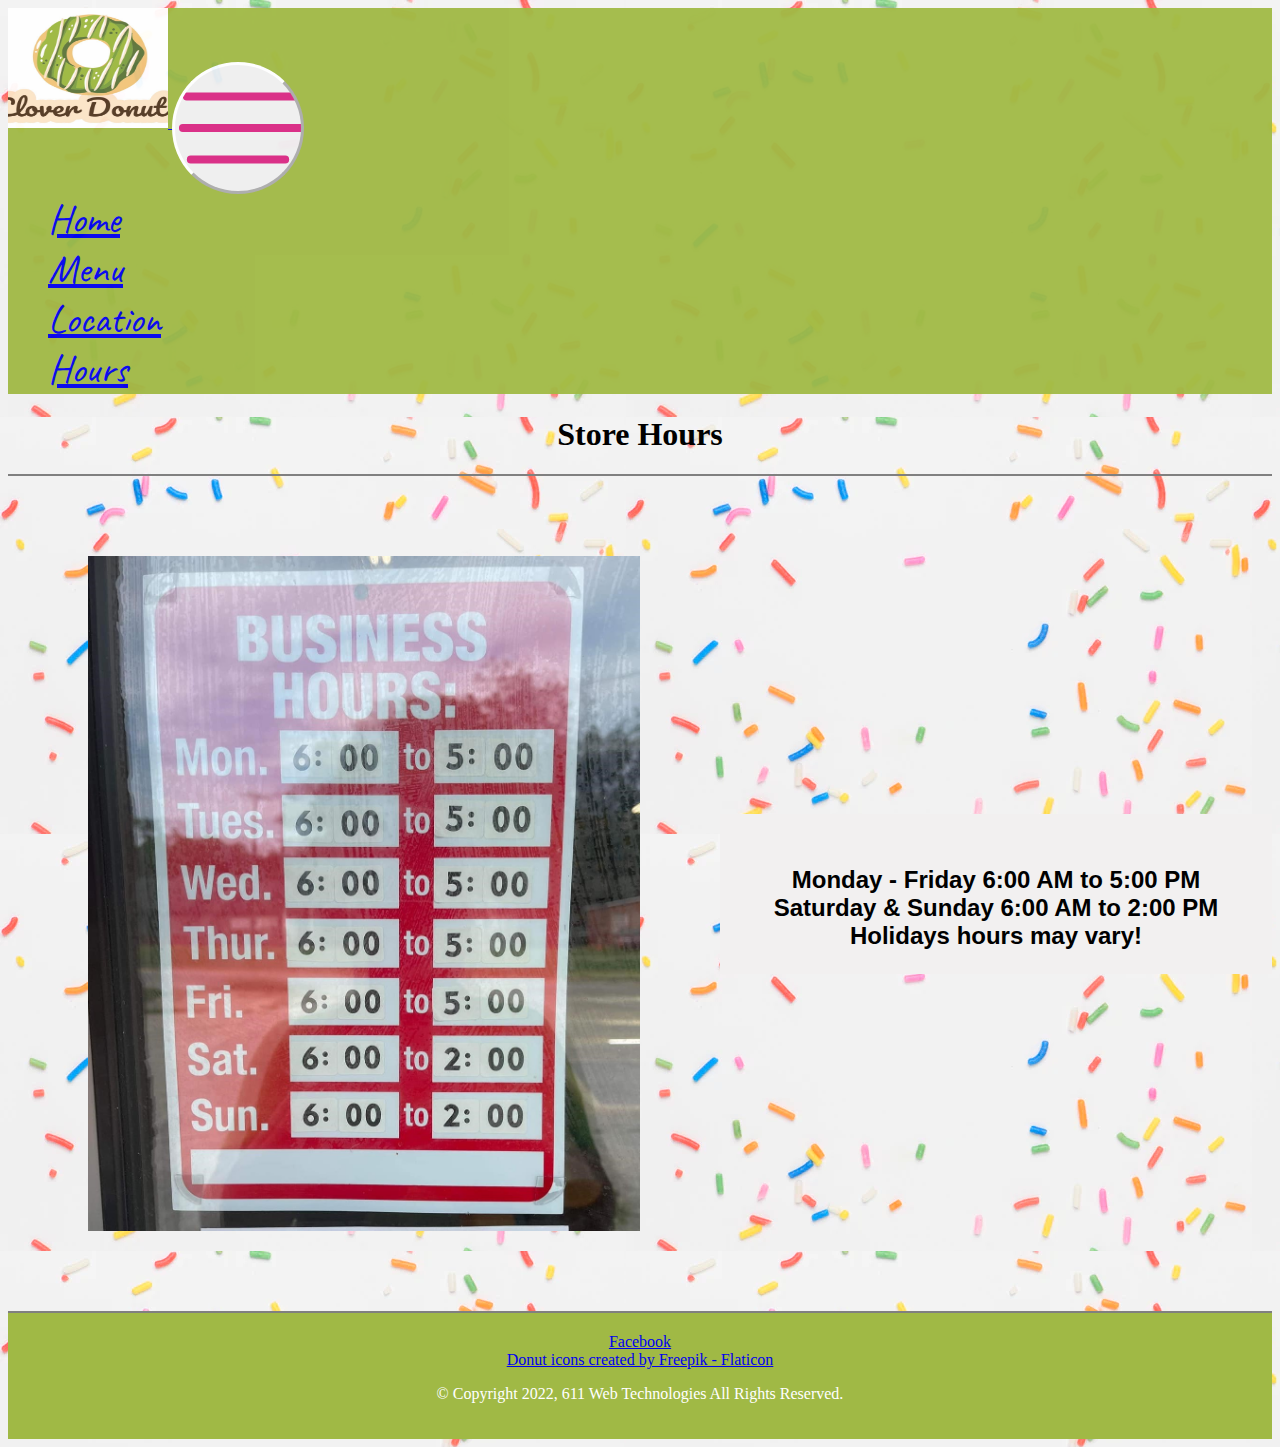
<file: hours.html>
<!DOCTYPE html>
<html lang="en">
<head>
  <meta charset="UTF-8">
  <meta http-equiv="X-UA-Compatible" content="IE=edge">
  <script async src="https://pagead2.googlesyndication.com/pagead/js/adsbygoogle.js?client=ca-pub-6134474112534700"
     crossorigin="anonymous"></script>
  <meta name="viewport" content="width=device-width, initial-scale=1.0">
  <title>Clover Donuts Hours</title>
  <link href="https://cdn.jsdelivr.net/npm/bootstrap@5.2.3/dist/css/bootstrap.min.css" rel="stylesheet" integrity="sha384-rbsA2VBKQhggwzxH7pPCaAqO46MgnOM80zW1RWuH61DGLwZJEdK2Kadq2F9CUG65" crossorigin="anonymous">
  <link rel="icon" type="image/x-icon" href="cd_pics/favicon.ico">
  <link rel="preconnect" href="Gelato/Gelato.ttf">
  <link rel="stylesheet" href="styles.css">
  <link rel="preconnect" href="https://fonts.googleapis.com">
  <link rel="preconnect" href="https://fonts.gstatic.com" crossorigin>
  <link rel="preconnect" href="https://fonts.gstatic.com" crossorigin><link href="https://fonts.googleapis.com/css2?family=Cabin&family=Copse:wght@400&family=Caveat:wght@500&family=Courgette&family=Cutive&family=Dosis&display=swap" rel="stylesheet"> 
  <script src="https://polyfill.io/v3/polyfill.min.js?features=default"></script> 
</head>
<body style="background-image: url(cd_pics/donut_sprinkles_background.jpg);">
    <nav class="navbar navbar-expand-lg bg-#e3647f opacity=.5">
        <div class="container-fluid">
          <a class="navbar-brand" href="index.html">
            <img class="navbar-brand" src="cd_pics/New_logo.jpg" alt="clover donuts logo">
          </a>
          <button onclick="toClear()" class="navbar-toggler custom-toggler navbar-toggler-icon" type="button" data-bs-toggle="collapse" data-bs-target="#navbarNav" aria-controls="navbarNav" aria-expanded="false" aria-label="Toggle navigation">
            
          </button>
          <div class="collapse navbar-collapse" id="navbarNav">
            <ul class="navbar-nav ">
              <li class="nav-item">
                <a class="nav-link" aria-current="page" href="index.html">Home</a>
              </li>
              <li class="nav-item">
                <a class="nav-link" href="menu.html">Menu</a>
              </li>
              <li class="nav-item">
                <a class="nav-link"
                href="location.html">Location</a>
              </li>
              <li class="nav-item">
                <a class="nav-link" href="hours.html">Hours</a>
              </li>
            </ul>
          </div>
        </div>
      </nav>

      <section >
        <h1 id="hours_title">Store Hours</h1>
        <hr>
      </section>

      <section class="hours_container">
        <div class="hours_image">
          <img class="store_hours" src="cd_pics/cd_hours.jpg" alt="store hours in store window">
        </div>
  
  
         <article class="hours_details">
          <p >
            
            <br>
            Monday - Friday 6:00 AM to 5:00 PM
             <br>
            Saturday & Sunday 6:00 AM to 2:00 PM
            <br>
            Holidays hours may vary!
            
            </p>
         </article>



      </section>
      
    
      <hr>

      <footer>
        <a href="https://m.facebook.com/profile.php?id=100077390457590" target="_blank"> Facebook</a>
        <br>
        <a href="https://www.flaticon.com/free-icons/donut" title="donut icons" target="_blank">Donut icons created by Freepik - Flaticon</a>
        <br>
         <p>© Copyright 2022, 611 Web Technologies All Rights Reserved.</p>

                 
      </footer>



      <script src=
      "https://code.jquery.com/jquery-3.2.1.slim.min.js">
    </script>  
    <script src="./index.js"></script>
    <script src="https://cdn.jsdelivr.net/npm/bootstrap@5.2.3/dist/js/bootstrap.bundle.min.js" integrity="sha384-kenU1KFdBIe4zVF0s0G1M5b4hcpxyD9F7jL+jjXkk+Q2h455rYXK/7HAuoJl+0I4" crossorigin="anonymous"></script>

</body>
</html>
</file>
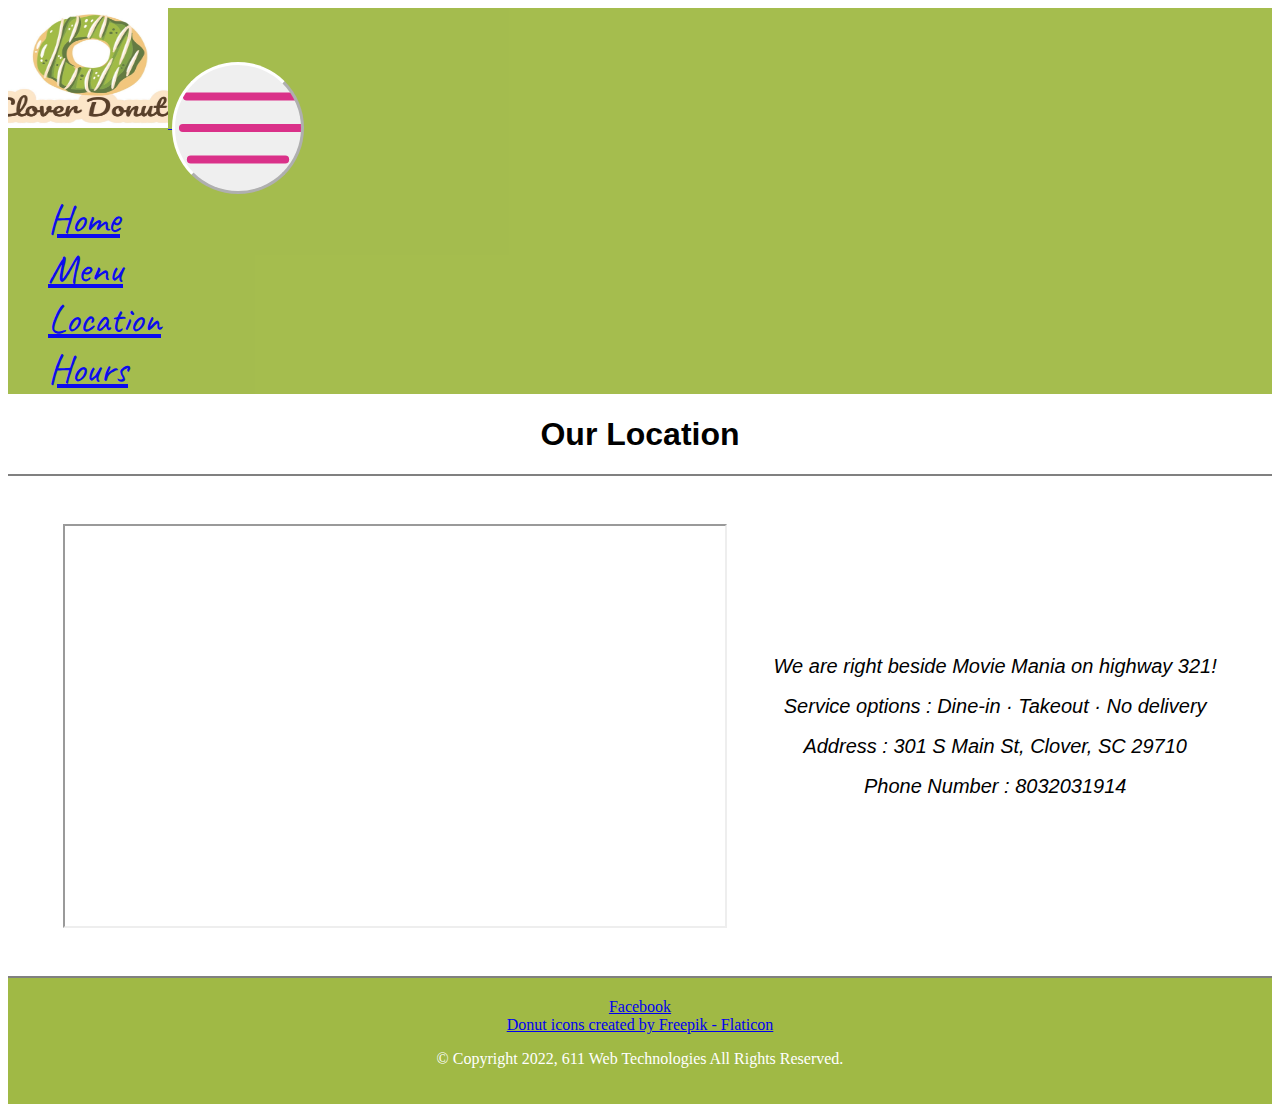
<file: location.html>
<!DOCTYPE html>
<html lang="en">
<head>
  <meta charset="UTF-8">
  <meta http-equiv="X-UA-Compatible" content="IE=edge">
  <script async src="https://pagead2.googlesyndication.com/pagead/js/adsbygoogle.js?client=ca-pub-6134474112534700"
     crossorigin="anonymous"></script>
  <meta name="viewport" content="width=device-width, initial-scale=1.0">
  <title>Clover Donuts</title>
  <link href="https://cdn.jsdelivr.net/npm/bootstrap@5.2.3/dist/css/bootstrap.min.css" rel="stylesheet" integrity="sha384-rbsA2VBKQhggwzxH7pPCaAqO46MgnOM80zW1RWuH61DGLwZJEdK2Kadq2F9CUG65" crossorigin="anonymous">
  <link rel="icon" type="image/x-icon" href="cd_pics/favicon.ico">
  <link rel="preconnect" href="Gelato/Gelato.ttf">
  <link rel="stylesheet" href="styles.css">
  <link rel="preconnect" href="https://fonts.googleapis.com">
  <link rel="preconnect" href="https://fonts.gstatic.com" crossorigin>
  <link rel="preconnect" href="https://fonts.gstatic.com" crossorigin><link href="https://fonts.googleapis.com/css2?family=Cabin&family=Copse:wght@400&family=Caveat:wght@500&family=Courgette&family=Cutive&family=Dosis&display=swap" rel="stylesheet"> 
  <script src="https://polyfill.io/v3/polyfill.min.js?features=default"></script> 
</head>
<body>
  <nav class="navbar navbar-expand-lg bg-#e3647f opacity=.5">
    <div class="container-fluid">
      <a class="navbar-brand" href="index.html">
        <img class="navbar-brand" src="cd_pics/New_logo.jpg" alt="clover donuts logo">
      </a>
      <button onclick="toClear()" class="navbar-toggler custom-toggler navbar-toggler-icon" type="button" data-bs-toggle="collapse" data-bs-target="#navbarNav" aria-controls="navbarNav" aria-expanded="false" aria-label="Toggle navigation">
        
      </button>
      <div class="collapse navbar-collapse" id="navbarNav">
        <ul class="navbar-nav ">
          <li class="nav-item">
            <a class="nav-link" aria-current="page" href="index.html">Home</a>
          </li>
          <li class="nav-item">
            <a class="nav-link" href="menu.html">Menu</a>
          </li>
          <li class="nav-item">
            <a class="nav-link"
            href="location.html">Location</a>
          </li>
          <li class="nav-item">
            <a class="nav-link" href="hours.html">Hours</a>
          </li>
        </ul>
      </div>
    </div>
  </nav>


    
      <h1 id="our-location">Our Location</h1>
      <hr>
      <section>
        <div id="map-container">
        
          <br>
          <iframe id="map" src="https://www.google.com/maps/embed?pb=!1m14!1m8!1m3!1d3263.948789983673!2d-81.231432!3d35.1079896!3m2!1i1024!2i768!4f13.1!3m3!1m2!1s0x8856ed2f1567b229%3A0x3d55d43313501d36!2sClover%20Donuts!5e0!3m2!1sen!2sus!4v1671819575324!5m2!1sen!2sus" allowfullscreen="" loading="eager" referrerpolicy="no-referrer-when-downgrade"></iframe>
          <p></p>
        <p id="location-description">
          We are right beside Movie Mania on highway 321!
          <br>
          Service options : Dine-in · Takeout · No delivery
           <br>
          Address : 301 S Main St, Clover, SC 29710
          <br>
          Phone Number : 8032031914
          <br>
          
          
          </p>
        </div>
      </section>
      
    
      <hr>

      <footer>
        <a href="https://m.facebook.com/profile.php?id=100077390457590" target="_blank"> Facebook</a>
        <br>
        <a href="https://www.flaticon.com/free-icons/donut" title="donut icons" target="_blank">Donut icons created by Freepik - Flaticon</a>
        <br>
         <p>© Copyright 2022, 611 Web Technologies All Rights Reserved.</p>

                 
      </footer>



      <script src=
      "https://code.jquery.com/jquery-3.2.1.slim.min.js">
    </script>  
    <script src="./index.js"></script>
    <script src="https://cdn.jsdelivr.net/npm/bootstrap@5.2.3/dist/js/bootstrap.bundle.min.js" integrity="sha384-kenU1KFdBIe4zVF0s0G1M5b4hcpxyD9F7jL+jjXkk+Q2h455rYXK/7HAuoJl+0I4" crossorigin="anonymous"></script>

</body>
</html>
</file>
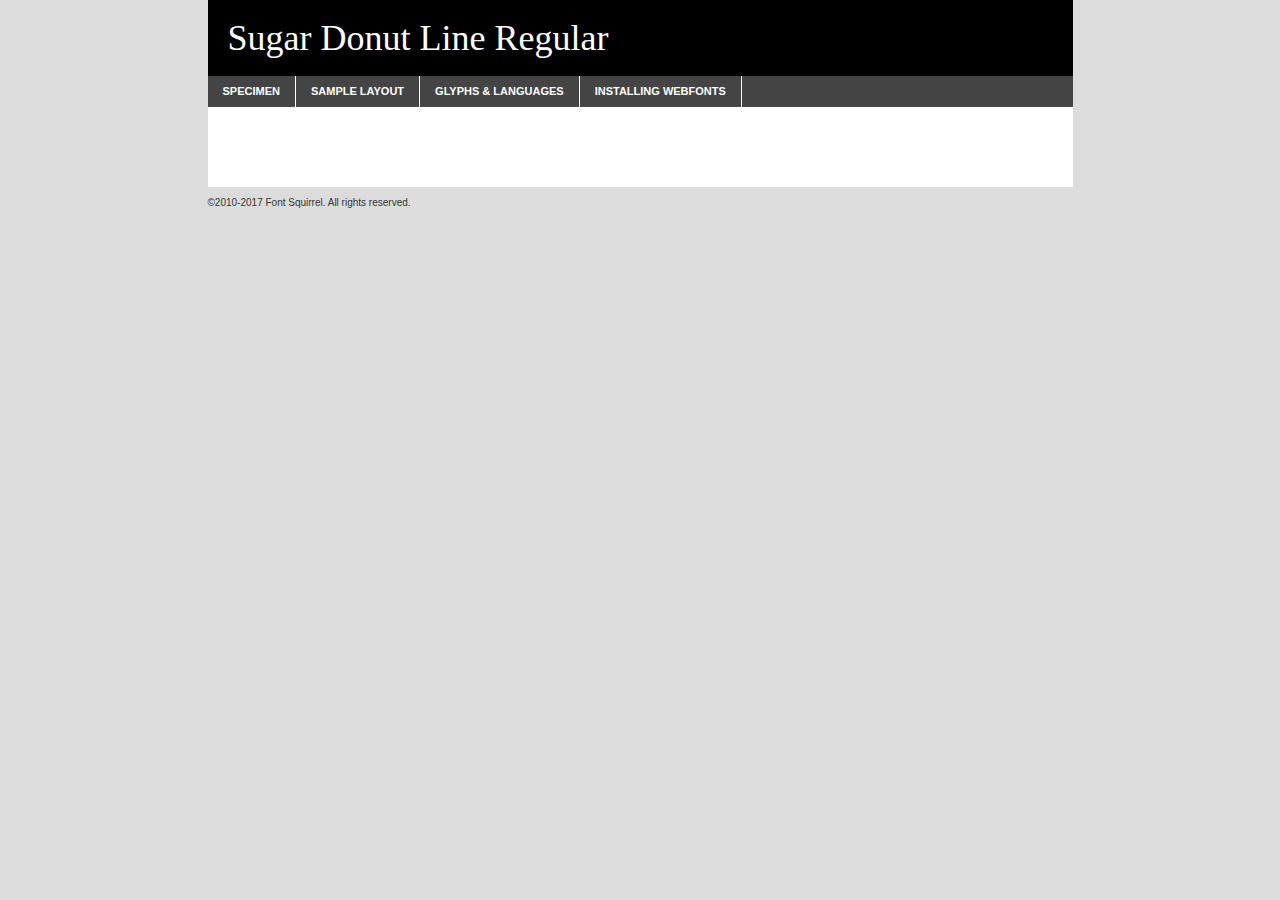
<file: sugar_donut_line-demo.html>
<!DOCTYPE html PUBLIC "-//W3C//DTD XHTML 1.0 Transitional//EN"
        "http://www.w3.org/TR/xhtml1/DTD/xhtml1-transitional.dtd">

<html xmlns="http://www.w3.org/1999/xhtml" xml:lang="en" lang="en">
<head>
    <meta http-equiv="Content-Type" content="text/html; charset=utf-8"/>
    <script src="http://ajax.googleapis.com/ajax/libs/jquery/1.7.2/jquery.min.js" type="text/javascript" charset="utf-8"></script>
    <script type="text/javascript">
		(function($) {
			$.fn.easyTabs = function(option) {
				var param = jQuery.extend({ fadeSpeed: 'fast', defaultContent: 1, activeClass: 'active' }, option);
				$(this).each(function() {
					var thisId = '#' + this.id;
					if ( param.defaultContent == '' )
					{
						param.defaultContent = 1;
					}
					if ( typeof param.defaultContent == 'number' )
					{
						var defaultTab = $(thisId + ' .tabs li:eq(' + (param.defaultContent - 1) + ') a').attr('href').substr(1);
					}
					else
					{
						var defaultTab = param.defaultContent;
					}
					$(thisId + ' .tabs li a').each(function() {
						var tabToHide = $(this).attr('href').substr(1);
						$('#' + tabToHide).addClass('easytabs-tab-content');
					});
					hideAll();
					changeContent(defaultTab);

					function hideAll() {$(thisId + ' .easytabs-tab-content').hide();}

					function changeContent(tabId)
					{
						hideAll();
						$(thisId + ' .tabs li').removeClass(param.activeClass);
						$(thisId + ' .tabs li a[href=#' + tabId + ']').closest('li').addClass(param.activeClass);
						if ( param.fadeSpeed != 'none' )
						{
							$(thisId + ' #' + tabId).fadeIn(param.fadeSpeed);
						}
						else
						{
							$(thisId + ' #' + tabId).show();
						}
					}

					$(thisId + ' .tabs li').click(function() {
						var tabId = $(this).find('a').attr('href').substr(1);
						changeContent(tabId);
						return false;
					});
				});
			}
		})(jQuery);
    </script>
    <link rel="stylesheet" href="specimen_files/specimen_stylesheet.css" type="text/css" charset="utf-8"/>
    <link rel="stylesheet" href="stylesheet.css" type="text/css" charset="utf-8"/>

    <style type="text/css">
        		body {
			font-family: 'sugar_donut_lineregular';
        		}

            </style>

    <title>Sugar Donut Line Regular Specimen</title>


    <script type="text/javascript" charset="utf-8">
		$(document).ready(function() {
			$('#container').easyTabs({ defaultContent: 1 });
		});
    </script>
</head>

<body>
<div id="container">
    <div id="header">
		Sugar Donut Line Regular    </div>
    <ul class="tabs">
        <li><a href="#specimen">Specimen</a></li>
        <li><a href="#layout">Sample Layout</a></li>
		        <li><a href="#glyphs">Glyphs &amp; Languages</a></li>
        <li><a href="#installing">Installing Webfonts</a></li>

    </ul>

    <div id="main_content">


        <div id="specimen">

            <div class="section">
                <div class="grid12 firstcol">
                    <div class="huge">AaBb</div>
                </div>
            </div>

            <div class="section">
                <div class="glyph_range">A&#x200B;B&#x200b;C&#x200b;D&#x200b;E&#x200b;F&#x200b;G&#x200b;H&#x200b;I&#x200b;J&#x200b;K&#x200b;L&#x200b;M&#x200b;N&#x200b;O&#x200b;P&#x200b;Q&#x200b;R&#x200b;S&#x200b;T&#x200b;U&#x200b;V&#x200b;W&#x200b;X&#x200b;Y&#x200b;Z&#x200b;a&#x200b;b&#x200b;c&#x200b;d&#x200b;e&#x200b;f&#x200b;g&#x200b;h&#x200b;i&#x200b;j&#x200b;k&#x200b;l&#x200b;m&#x200b;n&#x200b;o&#x200b;p&#x200b;q&#x200b;r&#x200b;s&#x200b;t&#x200b;u&#x200b;v&#x200b;w&#x200b;x&#x200b;y&#x200b;z&#x200b;1&#x200b;2&#x200b;3&#x200b;4&#x200b;5&#x200b;6&#x200b;7&#x200b;8&#x200b;9&#x200b;0&#x200b;&amp;&#x200b;.&#x200b;,&#x200b;?&#x200b;!&#x200b;&#64;&#x200b;(&#x200b;)&#x200b;#&#x200b;$&#x200b;%&#x200b;*&#x200b;+&#x200b;-&#x200b;=&#x200b;:&#x200b;;</div>
            </div>
            <div class="section">
                <div class="grid12 firstcol">
                    <table class="sample_table">
                        <tr>
                            <td>10</td>
                            <td class="size10">abcdefghijklmnopqrstuvwxyzABCDEFGHIJKLMNOPQRSTUVWXYZ0123456789abcdefghijklmnopqrstuvwxyzABCDEFGHIJKLMNOPQRSTUVWXYZ0123456789abcdefghijklmnopqrstuvwxyzABCDEFGHIJKLMNOPQRSTUVWXYZ</td>
                        </tr>
                        <tr>
                            <td>11</td>
                            <td class="size11">abcdefghijklmnopqrstuvwxyzABCDEFGHIJKLMNOPQRSTUVWXYZ0123456789abcdefghijklmnopqrstuvwxyzABCDEFGHIJKLMNOPQRSTUVWXYZ0123456789abcdefghijklmnopqrstuvwxyzABCDEFGHIJKLMNOPQRSTUVWXYZ</td>
                        </tr>
                        <tr>
                            <td>12</td>
                            <td class="size12">abcdefghijklmnopqrstuvwxyzABCDEFGHIJKLMNOPQRSTUVWXYZ0123456789abcdefghijklmnopqrstuvwxyzABCDEFGHIJKLMNOPQRSTUVWXYZ0123456789abcdefghijklmnopqrstuvwxyzABCDEFGHIJKLMNOPQRSTUVWXYZ</td>
                        </tr>
                        <tr>
                            <td>13</td>
                            <td class="size13">abcdefghijklmnopqrstuvwxyzABCDEFGHIJKLMNOPQRSTUVWXYZ0123456789abcdefghijklmnopqrstuvwxyzABCDEFGHIJKLMNOPQRSTUVWXYZ0123456789abcdefghijklmnopqrstuvwxyzABCDEFGHIJKLMNOPQRSTUVWXYZ</td>
                        </tr>
                        <tr>
                            <td>14</td>
                            <td class="size14">abcdefghijklmnopqrstuvwxyzABCDEFGHIJKLMNOPQRSTUVWXYZ0123456789abcdefghijklmnopqrstuvwxyzABCDEFGHIJKLMNOPQRSTUVWXYZ0123456789abcdefghijklmnopqrstuvwxyzABCDEFGHIJKLMNOPQRSTUVWXYZ</td>
                        </tr>
                        <tr>
                            <td>16</td>
                            <td class="size16">abcdefghijklmnopqrstuvwxyzABCDEFGHIJKLMNOPQRSTUVWXYZ0123456789abcdefghijklmnopqrstuvwxyzABCDEFGHIJKLMNOPQRSTUVWXYZ</td>
                        </tr>
                        <tr>
                            <td>18</td>
                            <td class="size18">abcdefghijklmnopqrstuvwxyzABCDEFGHIJKLMNOPQRSTUVWXYZ0123456789abcdefghijklmnopqrstuvwxyzABCDEFGHIJKLMNOPQRSTUVWXYZ</td>
                        </tr>
                        <tr>
                            <td>20</td>
                            <td class="size20">abcdefghijklmnopqrstuvwxyzABCDEFGHIJKLMNOPQRSTUVWXYZ0123456789abcdefghijklmnopqrstuvwxyzABCDEFGHIJKLMNOPQRSTUVWXYZ</td>
                        </tr>
                        <tr>
                            <td>24</td>
                            <td class="size24">abcdefghijklmnopqrstuvwxyzABCDEFGHIJKLMNOPQRSTUVWXYZ0123456789abcdefghijklmnopqrstuvwxyzABCDEFGHIJKLMNOPQRSTUVWXYZ</td>
                        </tr>
                        <tr>
                            <td>30</td>
                            <td class="size30">abcdefghijklmnopqrstuvwxyzABCDEFGHIJKLMNOPQRSTUVWXYZ0123456789abcdefghijklmnopqrstuvwxyzABCDEFGHIJKLMNOPQRSTUVWXYZ</td>
                        </tr>
                        <tr>
                            <td>36</td>
                            <td class="size36">abcdefghijklmnopqrstuvwxyzABCDEFGHIJKLMNOPQRSTUVWXYZ0123456789abcdefghijklmnopqrstuvwxyzABCDEFGHIJKLMNOPQRSTUVWXYZ</td>
                        </tr>
                        <tr>
                            <td>48</td>
                            <td class="size48">abcdefghijklmnopqrstuvwxyzABCDEFGHIJKLMNOPQRSTUVWXYZ0123456789abcdefghijklmnopqrstuvwxyzABCDEFGHIJKLMNOPQRSTUVWXYZ</td>
                        </tr>
                        <tr>
                            <td>60</td>
                            <td class="size60">abcdefghijklmnopqrstuvwxyzABCDEFGHIJKLMNOPQRSTUVWXYZ0123456789abcdefghijklmnopqrstuvwxyzABCDEFGHIJKLMNOPQRSTUVWXYZ</td>
                        </tr>
                        <tr>
                            <td>72</td>
                            <td class="size72">abcdefghijklmnopqrstuvwxyzABCDEFGHIJKLMNOPQRSTUVWXYZ0123456789abcdefghijklmnopqrstuvwxyzABCDEFGHIJKLMNOPQRSTUVWXYZ</td>
                        </tr>
                        <tr>
                            <td>90</td>
                            <td class="size90">abcdefghijklmnopqrstuvwxyzABCDEFGHIJKLMNOPQRSTUVWXYZ0123456789abcdefghijklmnopqrstuvwxyzABCDEFGHIJKLMNOPQRSTUVWXYZ</td>
                        </tr>
                    </table>

                </div>

            </div>


            <div class="section" id="bodycomparison">


                <div id="xheight">
                    <div class="fontbody">&#x25FC;&#x25FC;&#x25FC;&#x25FC;&#x25FC;&#x25FC;&#x25FC;&#x25FC;&#x25FC;&#x25FC;&#x25FC;&#x25FC;&#x25FC;&#x25FC;&#x25FC;&#x25FC;&#x25FC;&#x25FC;&#x25FC;&#x25FC;&#x25FC;&#x25FC;&#x25FC;&#x25FC;&#x25FC;&#x25FC;&#x25FC;&#x25FC;&#x25FC;&#x25FC;&#x25FC;&#x25FC;&#x25FC;&#x25FC;&#x25FC;&#x25FC;&#x25FC;&#x25FC;&#x25FC;&#x25FC;&#x25FC;&#x25FC;&#x25FC;&#x25FC;&#x25FC;&#x25FC;&#x25FC;&#x25FC;&#x25FC;&#x25FC;&#x25FC;&#x25FC;&#x25FC;&#x25FC;&#x25FC;&#x25FC;&#x25FC;&#x25FC;&#x25FC;&#x25FC;&#x25FC;&#x25FC;&#x25FC;&#x25FC;&#x25FC;&#x25FC;&#x25FC;&#x25FC;&#x25FC;&#x25FC;&#x25FC;&#x25FC;&#x25FC;&#x25FC;&#x25FC;&#x25FC;&#x25FC;&#x25FC;&#x25FC;&#x25FC;&#x25FC;&#x25FC;&#x25FC;&#x25FC;&#x25FC;&#x25FC;&#x25FC;&#x25FC;&#x25FC;&#x25FC;&#x25FC;&#x25FC;&#x25FC;&#x25FC;&#x25FC;&#x25FC;&#x25FC;&#x25FC;&#x25FC;body</div>
                    <div class="arialbody">body</div>
                    <div class="verdanabody">body</div>
                    <div class="georgiabody">body</div>
                </div>
                <div class="fontbody" style="z-index:1">
                    body<span>Sugar Donut Line Regular</span>
                </div>
                <div class="arialbody" style="z-index:1">
                    body<span>Arial</span>
                </div>
                <div class="verdanabody" style="z-index:1">
                    body<span>Verdana</span>
                </div>
                <div class="georgiabody" style="z-index:1">
                    body<span>Georgia</span>
                </div>


            </div>


            <div class="section psample psample_row1" id="">

                <div class="grid2 firstcol">
                    <p class="size10"><span>10.</span>Aenean lacinia bibendum nulla sed consectetur. Fusce dapibus, tellus ac cursus commodo, tortor mauris condimentum nibh, ut fermentum massa justo sit amet risus. Nullam id dolor id nibh ultricies vehicula ut id elit. Cum sociis natoque penatibus et magnis dis parturient montes, nascetur ridiculus mus. Nulla vitae elit libero, a pharetra augue.</p>

                </div>
                <div class="grid3">
                    <p class="size11"><span>11.</span>Aenean lacinia bibendum nulla sed consectetur. Fusce dapibus, tellus ac cursus commodo, tortor mauris condimentum nibh, ut fermentum massa justo sit amet risus. Nullam id dolor id nibh ultricies vehicula ut id elit. Cum sociis natoque penatibus et magnis dis parturient montes, nascetur ridiculus mus. Nulla vitae elit libero, a pharetra augue.</p>

                </div>
                <div class="grid3">
                    <p class="size12"><span>12.</span>Aenean lacinia bibendum nulla sed consectetur. Fusce dapibus, tellus ac cursus commodo, tortor mauris condimentum nibh, ut fermentum massa justo sit amet risus. Nullam id dolor id nibh ultricies vehicula ut id elit. Cum sociis natoque penatibus et magnis dis parturient montes, nascetur ridiculus mus. Nulla vitae elit libero, a pharetra augue.</p>

                </div>
                <div class="grid4">
                    <p class="size13"><span>13.</span>Aenean lacinia bibendum nulla sed consectetur. Fusce dapibus, tellus ac cursus commodo, tortor mauris condimentum nibh, ut fermentum massa justo sit amet risus. Nullam id dolor id nibh ultricies vehicula ut id elit. Cum sociis natoque penatibus et magnis dis parturient montes, nascetur ridiculus mus. Nulla vitae elit libero, a pharetra augue.</p>

                </div>
                <div class="white_blend"></div>

            </div>
            <div class="section psample psample_row2" id="">
                <div class="grid3 firstcol">
                    <p class="size14"><span>14.</span>Aenean lacinia bibendum nulla sed consectetur. Fusce dapibus, tellus ac cursus commodo, tortor mauris condimentum nibh, ut fermentum massa justo sit amet risus. Nullam id dolor id nibh ultricies vehicula ut id elit. Cum sociis natoque penatibus et magnis dis parturient montes, nascetur ridiculus mus. Nulla vitae elit libero, a pharetra augue.</p>

                </div>
                <div class="grid4">
                    <p class="size16"><span>16.</span>Aenean lacinia bibendum nulla sed consectetur. Fusce dapibus, tellus ac cursus commodo, tortor mauris condimentum nibh, ut fermentum massa justo sit amet risus. Nullam id dolor id nibh ultricies vehicula ut id elit. Cum sociis natoque penatibus et magnis dis parturient montes, nascetur ridiculus mus. Nulla vitae elit libero, a pharetra augue.</p>

                </div>
                <div class="grid5">
                    <p class="size18"><span>18.</span>Aenean lacinia bibendum nulla sed consectetur. Fusce dapibus, tellus ac cursus commodo, tortor mauris condimentum nibh, ut fermentum massa justo sit amet risus. Nullam id dolor id nibh ultricies vehicula ut id elit. Cum sociis natoque penatibus et magnis dis parturient montes, nascetur ridiculus mus. Nulla vitae elit libero, a pharetra augue.</p>

                </div>

                <div class="white_blend"></div>

            </div>

            <div class="section psample psample_row3" id="">
                <div class="grid5 firstcol">
                    <p class="size20"><span>20.</span>Aenean lacinia bibendum nulla sed consectetur. Fusce dapibus, tellus ac cursus commodo, tortor mauris condimentum nibh, ut fermentum massa justo sit amet risus. Nullam id dolor id nibh ultricies vehicula ut id elit. Cum sociis natoque penatibus et magnis dis parturient montes, nascetur ridiculus mus. Nulla vitae elit libero, a pharetra augue.</p>
                </div>
                <div class="grid7">
                    <p class="size24"><span>24.</span>Aenean lacinia bibendum nulla sed consectetur. Fusce dapibus, tellus ac cursus commodo, tortor mauris condimentum nibh, ut fermentum massa justo sit amet risus. Nullam id dolor id nibh ultricies vehicula ut id elit. Cum sociis natoque penatibus et magnis dis parturient montes, nascetur ridiculus mus. Nulla vitae elit libero, a pharetra augue.</p>
                </div>

                <div class="white_blend"></div>

            </div>

            <div class="section psample psample_row4" id="">
                <div class="grid12 firstcol">
                    <p class="size30"><span>30.</span>Aenean lacinia bibendum nulla sed consectetur. Fusce dapibus, tellus ac cursus commodo, tortor mauris condimentum nibh, ut fermentum massa justo sit amet risus. Nullam id dolor id nibh ultricies vehicula ut id elit. Cum sociis natoque penatibus et magnis dis parturient montes, nascetur ridiculus mus. Nulla vitae elit libero, a pharetra augue.</p>
                </div>
                <div class="white_blend"></div>

            </div>


            <div class="section psample psample_row1 fullreverse">
                <div class="grid2 firstcol">
                    <p class="size10"><span>10.</span>Aenean lacinia bibendum nulla sed consectetur. Fusce dapibus, tellus ac cursus commodo, tortor mauris condimentum nibh, ut fermentum massa justo sit amet risus. Nullam id dolor id nibh ultricies vehicula ut id elit. Cum sociis natoque penatibus et magnis dis parturient montes, nascetur ridiculus mus. Nulla vitae elit libero, a pharetra augue.</p>

                </div>
                <div class="grid3">
                    <p class="size11"><span>11.</span>Aenean lacinia bibendum nulla sed consectetur. Fusce dapibus, tellus ac cursus commodo, tortor mauris condimentum nibh, ut fermentum massa justo sit amet risus. Nullam id dolor id nibh ultricies vehicula ut id elit. Cum sociis natoque penatibus et magnis dis parturient montes, nascetur ridiculus mus. Nulla vitae elit libero, a pharetra augue.</p>

                </div>
                <div class="grid3">
                    <p class="size12"><span>12.</span>Aenean lacinia bibendum nulla sed consectetur. Fusce dapibus, tellus ac cursus commodo, tortor mauris condimentum nibh, ut fermentum massa justo sit amet risus. Nullam id dolor id nibh ultricies vehicula ut id elit. Cum sociis natoque penatibus et magnis dis parturient montes, nascetur ridiculus mus. Nulla vitae elit libero, a pharetra augue.</p>

                </div>
                <div class="grid4">
                    <p class="size13"><span>13.</span>Aenean lacinia bibendum nulla sed consectetur. Fusce dapibus, tellus ac cursus commodo, tortor mauris condimentum nibh, ut fermentum massa justo sit amet risus. Nullam id dolor id nibh ultricies vehicula ut id elit. Cum sociis natoque penatibus et magnis dis parturient montes, nascetur ridiculus mus. Nulla vitae elit libero, a pharetra augue.</p>

                </div>
                <div class="black_blend"></div>

            </div>

            <div class="section psample psample_row2 fullreverse">
                <div class="grid3 firstcol">
                    <p class="size14"><span>14.</span>Aenean lacinia bibendum nulla sed consectetur. Fusce dapibus, tellus ac cursus commodo, tortor mauris condimentum nibh, ut fermentum massa justo sit amet risus. Nullam id dolor id nibh ultricies vehicula ut id elit. Cum sociis natoque penatibus et magnis dis parturient montes, nascetur ridiculus mus. Nulla vitae elit libero, a pharetra augue.</p>

                </div>
                <div class="grid4">
                    <p class="size16"><span>16.</span>Aenean lacinia bibendum nulla sed consectetur. Fusce dapibus, tellus ac cursus commodo, tortor mauris condimentum nibh, ut fermentum massa justo sit amet risus. Nullam id dolor id nibh ultricies vehicula ut id elit. Cum sociis natoque penatibus et magnis dis parturient montes, nascetur ridiculus mus. Nulla vitae elit libero, a pharetra augue.</p>

                </div>
                <div class="grid5">
                    <p class="size18"><span>18.</span>Aenean lacinia bibendum nulla sed consectetur. Fusce dapibus, tellus ac cursus commodo, tortor mauris condimentum nibh, ut fermentum massa justo sit amet risus. Nullam id dolor id nibh ultricies vehicula ut id elit. Cum sociis natoque penatibus et magnis dis parturient montes, nascetur ridiculus mus. Nulla vitae elit libero, a pharetra augue.</p>

                </div>
                <div class="black_blend"></div>

            </div>

            <div class="section psample fullreverse psample_row3" id="">
                <div class="grid5 firstcol">
                    <p class="size20"><span>20.</span>Aenean lacinia bibendum nulla sed consectetur. Fusce dapibus, tellus ac cursus commodo, tortor mauris condimentum nibh, ut fermentum massa justo sit amet risus. Nullam id dolor id nibh ultricies vehicula ut id elit. Cum sociis natoque penatibus et magnis dis parturient montes, nascetur ridiculus mus. Nulla vitae elit libero, a pharetra augue.</p>
                </div>
                <div class="grid7">
                    <p class="size24"><span>24.</span>Aenean lacinia bibendum nulla sed consectetur. Fusce dapibus, tellus ac cursus commodo, tortor mauris condimentum nibh, ut fermentum massa justo sit amet risus. Nullam id dolor id nibh ultricies vehicula ut id elit. Cum sociis natoque penatibus et magnis dis parturient montes, nascetur ridiculus mus. Nulla vitae elit libero, a pharetra augue.</p>
                </div>

                <div class="black_blend"></div>

            </div>

            <div class="section psample fullreverse psample_row4" id="" style="border-bottom: 20px #000 solid;">
                <div class="grid12 firstcol">
                    <p class="size30"><span>30.</span>Aenean lacinia bibendum nulla sed consectetur. Fusce dapibus, tellus ac cursus commodo, tortor mauris condimentum nibh, ut fermentum massa justo sit amet risus. Nullam id dolor id nibh ultricies vehicula ut id elit. Cum sociis natoque penatibus et magnis dis parturient montes, nascetur ridiculus mus. Nulla vitae elit libero, a pharetra augue.</p>
                </div>
                <div class="black_blend"></div>

            </div>


        </div>

        <div id="layout">

            <div class="section">

                <div class="grid12 firstcol">
                    <h1>Lorem Ipsum Dolor</h1>
                    <h2>Etiam porta sem malesuada magna mollis euismod</h2>

                    <p class="byline">By <a href="#link">Aenean Lacinia</a></p>
                </div>
            </div>
            <div class="section">
                <div class="grid8 firstcol">
                    <p class="large">Donec sed odio dui. Morbi leo risus, porta ac consectetur ac, vestibulum at eros. Fusce dapibus, tellus ac cursus commodo, tortor mauris condimentum nibh, ut fermentum massa justo sit amet risus. </p>


                    <h3>Pellentesque ornare sem</h3>

                    <p>Maecenas sed diam eget risus varius blandit sit amet non magna. Maecenas faucibus mollis interdum. Donec ullamcorper nulla non metus auctor fringilla. Nullam id dolor id nibh ultricies vehicula ut id elit. Nullam id dolor id nibh ultricies vehicula ut id elit. </p>

                    <p>Aenean eu leo quam. Pellentesque ornare sem lacinia quam venenatis vestibulum. Lorem ipsum dolor sit amet, consectetur adipiscing elit. Cum sociis natoque penatibus et magnis dis parturient montes, nascetur ridiculus mus. </p>

                    <p>Nulla vitae elit libero, a pharetra augue. Praesent commodo cursus magna, vel scelerisque nisl consectetur et. Aenean lacinia bibendum nulla sed consectetur. </p>

                    <p>Nullam quis risus eget urna mollis ornare vel eu leo. Nullam quis risus eget urna mollis ornare vel eu leo. Maecenas sed diam eget risus varius blandit sit amet non magna. Donec ullamcorper nulla non metus auctor fringilla. </p>

                    <h3>Cras mattis consectetur</h3>

                    <p>Aenean eu leo quam. Pellentesque ornare sem lacinia quam venenatis vestibulum. Aenean lacinia bibendum nulla sed consectetur. Integer posuere erat a ante venenatis dapibus posuere velit aliquet. Cras mattis consectetur purus sit amet fermentum. </p>

                    <p>Nullam id dolor id nibh ultricies vehicula ut id elit. Nullam quis risus eget urna mollis ornare vel eu leo. Cras mattis consectetur purus sit amet fermentum.</p>
                </div>

                <div class="grid4 sidebar">

                    <div class="box reverse">
                        <p class="last">Nullam quis risus eget urna mollis ornare vel eu leo. Donec ullamcorper nulla non metus auctor fringilla. Cras mattis consectetur purus sit amet fermentum. Sed posuere consectetur est at lobortis. Lorem ipsum dolor sit amet, consectetur adipiscing elit. </p>
                    </div>

                    <p class="caption">Maecenas sed diam eget risus varius.</p>

                    <p>Vestibulum id ligula porta felis euismod semper. Integer posuere erat a ante venenatis dapibus posuere velit aliquet. Vestibulum id ligula porta felis euismod semper. Sed posuere consectetur est at lobortis. Maecenas sed diam eget risus varius blandit sit amet non magna. Fusce dapibus, tellus ac cursus commodo, tortor mauris condimentum nibh, ut fermentum massa justo sit amet risus. </p>


                    <p>Duis mollis, est non commodo luctus, nisi erat porttitor ligula, eget lacinia odio sem nec elit. Aenean lacinia bibendum nulla sed consectetur. Vivamus sagittis lacus vel augue laoreet rutrum faucibus dolor auctor. Aenean lacinia bibendum nulla sed consectetur. Nullam quis risus eget urna mollis ornare vel eu leo. </p>

                    <p>Praesent commodo cursus magna, vel scelerisque nisl consectetur et. Donec ullamcorper nulla non metus auctor fringilla. Maecenas faucibus mollis interdum. Fusce dapibus, tellus ac cursus commodo, tortor mauris condimentum nibh, ut fermentum massa justo sit amet risus. </p>

                </div>
            </div>

        </div>


		

        <div id="glyphs">
            <div class="section">
                <div class="grid12 firstcol">

                    <h1>Language Support</h1>
                    <p>The subset of Sugar Donut Line Regular in this kit supports the following languages:<br/>

						English, Arrernte, Bislama, Cebuano, Fijian, Gilbertese, Hmong, Ibanag, Iloko_ilokano, Interglossa_glosa, Interlingua, Lojban, Norfolk_pitcairnese, Oromo, Rotokas, Seychelles_creole, Shona, Somali, Southern_ndebele, Swahili, Swati_swazi, Tok_pisin, Warlpiri, Xhosa, Zulu, Latinbasic, Ubasic, Demo                    </p>
                    <h1>Glyph Chart</h1>
                    <p>The subset of Sugar Donut Line Regular in this kit includes all the glyphs listed below. Unicode entities are included above each glyph to help you insert individual characters into your layout.</p>
                    <div id="glyph_chart">

																				                                <div><p>&amp;#29;</p>&#29;</div>
																				                                <div><p>&amp;#13;</p>&#13;</div>
																				                                <div><p>&amp;#29;</p>&#29;</div>
																				                                <div><p>&amp;#32;</p>&#32;</div>
																				                                <div><p>&amp;#33;</p>&#33;</div>
																				                                <div><p>&amp;#34;</p>&#34;</div>
																				                                <div><p>&amp;#35;</p>&#35;</div>
																				                                <div><p>&amp;#36;</p>&#36;</div>
																				                                <div><p>&amp;#37;</p>&#37;</div>
																				                                <div><p>&amp;#38;</p>&#38;</div>
																				                                <div><p>&amp;#39;</p>&#39;</div>
																				                                <div><p>&amp;#40;</p>&#40;</div>
																				                                <div><p>&amp;#41;</p>&#41;</div>
																				                                <div><p>&amp;#42;</p>&#42;</div>
																				                                <div><p>&amp;#43;</p>&#43;</div>
																				                                <div><p>&amp;#44;</p>&#44;</div>
																				                                <div><p>&amp;#45;</p>&#45;</div>
																				                                <div><p>&amp;#46;</p>&#46;</div>
																				                                <div><p>&amp;#47;</p>&#47;</div>
																				                                <div><p>&amp;#48;</p>&#48;</div>
																				                                <div><p>&amp;#49;</p>&#49;</div>
																				                                <div><p>&amp;#50;</p>&#50;</div>
																				                                <div><p>&amp;#51;</p>&#51;</div>
																				                                <div><p>&amp;#52;</p>&#52;</div>
																				                                <div><p>&amp;#53;</p>&#53;</div>
																				                                <div><p>&amp;#54;</p>&#54;</div>
																				                                <div><p>&amp;#55;</p>&#55;</div>
																				                                <div><p>&amp;#56;</p>&#56;</div>
																				                                <div><p>&amp;#57;</p>&#57;</div>
																				                                <div><p>&amp;#58;</p>&#58;</div>
																				                                <div><p>&amp;#59;</p>&#59;</div>
																				                                <div><p>&amp;#60;</p>&#60;</div>
																				                                <div><p>&amp;#61;</p>&#61;</div>
																				                                <div><p>&amp;#62;</p>&#62;</div>
																				                                <div><p>&amp;#63;</p>&#63;</div>
																				                                <div><p>&amp;#64;</p>&#64;</div>
																				                                <div><p>&amp;#65;</p>&#65;</div>
																				                                <div><p>&amp;#66;</p>&#66;</div>
																				                                <div><p>&amp;#67;</p>&#67;</div>
																				                                <div><p>&amp;#68;</p>&#68;</div>
																				                                <div><p>&amp;#69;</p>&#69;</div>
																				                                <div><p>&amp;#70;</p>&#70;</div>
																				                                <div><p>&amp;#71;</p>&#71;</div>
																				                                <div><p>&amp;#72;</p>&#72;</div>
																				                                <div><p>&amp;#73;</p>&#73;</div>
																				                                <div><p>&amp;#74;</p>&#74;</div>
																				                                <div><p>&amp;#75;</p>&#75;</div>
																				                                <div><p>&amp;#76;</p>&#76;</div>
																				                                <div><p>&amp;#77;</p>&#77;</div>
																				                                <div><p>&amp;#78;</p>&#78;</div>
																				                                <div><p>&amp;#79;</p>&#79;</div>
																				                                <div><p>&amp;#80;</p>&#80;</div>
																				                                <div><p>&amp;#81;</p>&#81;</div>
																				                                <div><p>&amp;#82;</p>&#82;</div>
																				                                <div><p>&amp;#83;</p>&#83;</div>
																				                                <div><p>&amp;#84;</p>&#84;</div>
																				                                <div><p>&amp;#85;</p>&#85;</div>
																				                                <div><p>&amp;#86;</p>&#86;</div>
																				                                <div><p>&amp;#87;</p>&#87;</div>
																				                                <div><p>&amp;#88;</p>&#88;</div>
																				                                <div><p>&amp;#89;</p>&#89;</div>
																				                                <div><p>&amp;#90;</p>&#90;</div>
																				                                <div><p>&amp;#91;</p>&#91;</div>
																				                                <div><p>&amp;#92;</p>&#92;</div>
																				                                <div><p>&amp;#93;</p>&#93;</div>
																				                                <div><p>&amp;#94;</p>&#94;</div>
																				                                <div><p>&amp;#95;</p>&#95;</div>
																				                                <div><p>&amp;#96;</p>&#96;</div>
																				                                <div><p>&amp;#97;</p>&#97;</div>
																				                                <div><p>&amp;#98;</p>&#98;</div>
																				                                <div><p>&amp;#99;</p>&#99;</div>
																				                                <div><p>&amp;#100;</p>&#100;</div>
																				                                <div><p>&amp;#101;</p>&#101;</div>
																				                                <div><p>&amp;#102;</p>&#102;</div>
																				                                <div><p>&amp;#103;</p>&#103;</div>
																				                                <div><p>&amp;#104;</p>&#104;</div>
																				                                <div><p>&amp;#105;</p>&#105;</div>
																				                                <div><p>&amp;#106;</p>&#106;</div>
																				                                <div><p>&amp;#107;</p>&#107;</div>
																				                                <div><p>&amp;#108;</p>&#108;</div>
																				                                <div><p>&amp;#109;</p>&#109;</div>
																				                                <div><p>&amp;#110;</p>&#110;</div>
																				                                <div><p>&amp;#111;</p>&#111;</div>
																				                                <div><p>&amp;#112;</p>&#112;</div>
																				                                <div><p>&amp;#113;</p>&#113;</div>
																				                                <div><p>&amp;#114;</p>&#114;</div>
																				                                <div><p>&amp;#115;</p>&#115;</div>
																				                                <div><p>&amp;#116;</p>&#116;</div>
																				                                <div><p>&amp;#117;</p>&#117;</div>
																				                                <div><p>&amp;#118;</p>&#118;</div>
																				                                <div><p>&amp;#119;</p>&#119;</div>
																				                                <div><p>&amp;#120;</p>&#120;</div>
																				                                <div><p>&amp;#121;</p>&#121;</div>
																				                                <div><p>&amp;#122;</p>&#122;</div>
																				                                <div><p>&amp;#123;</p>&#123;</div>
																				                                <div><p>&amp;#124;</p>&#124;</div>
																				                                <div><p>&amp;#125;</p>&#125;</div>
																				                                <div><p>&amp;#126;</p>&#126;</div>
																				                                <div><p>&amp;#160;</p>&#160;</div>
																				                                <div><p>&amp;#161;</p>&#161;</div>
																				                                <div><p>&amp;#162;</p>&#162;</div>
																				                                <div><p>&amp;#163;</p>&#163;</div>
																				                                <div><p>&amp;#165;</p>&#165;</div>
																				                                <div><p>&amp;#166;</p>&#166;</div>
																				                                <div><p>&amp;#167;</p>&#167;</div>
																				                                <div><p>&amp;#168;</p>&#168;</div>
																				                                <div><p>&amp;#169;</p>&#169;</div>
																				                                <div><p>&amp;#170;</p>&#170;</div>
																				                                <div><p>&amp;#171;</p>&#171;</div>
																				                                <div><p>&amp;#173;</p>&#173;</div>
																				                                <div><p>&amp;#174;</p>&#174;</div>
																				                                <div><p>&amp;#176;</p>&#176;</div>
																				                                <div><p>&amp;#178;</p>&#178;</div>
																				                                <div><p>&amp;#179;</p>&#179;</div>
																				                                <div><p>&amp;#180;</p>&#180;</div>
																				                                <div><p>&amp;#183;</p>&#183;</div>
																				                                <div><p>&amp;#184;</p>&#184;</div>
																				                                <div><p>&amp;#185;</p>&#185;</div>
																				                                <div><p>&amp;#186;</p>&#186;</div>
																				                                <div><p>&amp;#187;</p>&#187;</div>
																				                                <div><p>&amp;#191;</p>&#191;</div>
																				                                <div><p>&amp;#215;</p>&#215;</div>
																				                                <div><p>&amp;#222;</p>&#222;</div>
																				                                <div><p>&amp;#223;</p>&#223;</div>
																				                                <div><p>&amp;#247;</p>&#247;</div>
																				                                <div><p>&amp;#710;</p>&#710;</div>
																				                                <div><p>&amp;#730;</p>&#730;</div>
																				                                <div><p>&amp;#732;</p>&#732;</div>
																				                                <div><p>&amp;#8192;</p>&#8192;</div>
																				                                <div><p>&amp;#8193;</p>&#8193;</div>
																				                                <div><p>&amp;#8194;</p>&#8194;</div>
																				                                <div><p>&amp;#8195;</p>&#8195;</div>
																				                                <div><p>&amp;#8196;</p>&#8196;</div>
																				                                <div><p>&amp;#8197;</p>&#8197;</div>
																				                                <div><p>&amp;#8198;</p>&#8198;</div>
																				                                <div><p>&amp;#8199;</p>&#8199;</div>
																				                                <div><p>&amp;#8200;</p>&#8200;</div>
																				                                <div><p>&amp;#8201;</p>&#8201;</div>
																				                                <div><p>&amp;#8202;</p>&#8202;</div>
																				                                <div><p>&amp;#8208;</p>&#8208;</div>
																				                                <div><p>&amp;#8209;</p>&#8209;</div>
																				                                <div><p>&amp;#8210;</p>&#8210;</div>
																				                                <div><p>&amp;#8211;</p>&#8211;</div>
																				                                <div><p>&amp;#8212;</p>&#8212;</div>
																				                                <div><p>&amp;#8216;</p>&#8216;</div>
																				                                <div><p>&amp;#8217;</p>&#8217;</div>
																				                                <div><p>&amp;#8218;</p>&#8218;</div>
																				                                <div><p>&amp;#8220;</p>&#8220;</div>
																				                                <div><p>&amp;#8221;</p>&#8221;</div>
																				                                <div><p>&amp;#8222;</p>&#8222;</div>
																				                                <div><p>&amp;#8239;</p>&#8239;</div>
																				                                <div><p>&amp;#8287;</p>&#8287;</div>
																				                                <div><p>&amp;#8364;</p>&#8364;</div>
																				                                <div><p>&amp;#9724;</p>&#9724;</div>
																																													                    </div>
                </div>


            </div>
        </div>


        <div id="specs">

        </div>

        <div id="installing">
            <div class="section">
                <div class="grid7 firstcol">
                    <h1>Installing Webfonts</h1>

                    <p>Webfonts are supported by all major browser platforms but not all in the same way. There are currently four different font formats that must be included in order to target all browsers. This includes TTF, WOFF, EOT and SVG.</p>

                    <h2>1. Upload your webfonts</h2>
                    <p>You must upload your webfont kit to your website. They should be in or near the same directory as your CSS files.</p>

                    <h2>2. Include the webfont stylesheet</h2>
                    <p>A special CSS @font-face declaration helps the various browsers select the appropriate font it needs without causing you a bunch of headaches. Learn more about this syntax by reading the <a href="https://www.fontspring.com/blog/further-hardening-of-the-bulletproof-syntax">Fontspring blog post</a> about it. The code for it is as follows:</p>


                    <code>
                        @font-face{
                        font-family: 'MyWebFont';
                        src: url('WebFont.eot');
                        src: url('WebFont.eot?#iefix') format('embedded-opentype'),
                        url('WebFont.woff') format('woff'),
                        url('WebFont.ttf') format('truetype'),
                        url('WebFont.svg#webfont') format('svg');
                        }
                    </code>

                    <p>We've already gone ahead and generated the code for you. All you have to do is link to the stylesheet in your HTML, like this:</p>
                    <code>&lt;link rel=&quot;stylesheet&quot; href=&quot;stylesheet.css&quot; type=&quot;text/css&quot; charset=&quot;utf-8&quot; /&gt;</code>

                    <h2>3. Modify your own stylesheet</h2>
                    <p>To take advantage of your new fonts, you must tell your stylesheet to use them. Look at the original @font-face declaration above and find the property called "font-family." The name linked there will be what you use to reference the font. Prepend that webfont name to the font stack in the "font-family" property, inside the selector you want to change. For example:</p>
                    <code>p { font-family: 'WebFont', Arial, sans-serif; }</code>

                    <h2>4. Test</h2>
                    <p>Getting webfonts to work cross-browser <em>can</em> be tricky. Use the information in the sidebar to help you if you find that fonts aren't loading in a particular browser.</p>
                </div>

                <div class="grid5 sidebar">
                    <div class="box">
                        <h2>Troubleshooting<br/>Font-Face Problems</h2>
                        <p>Having trouble getting your webfonts to load in your new website? Here are some tips to sort out what might be the problem.</p>

                        <h3>Fonts not showing in any browser</h3>

                        <p>This sounds like you need to work on the plumbing. You either did not upload the fonts to the correct directory, or you did not link the fonts properly in the CSS. If you've confirmed that all this is correct and you still have a problem, take a look at your .htaccess file and see if requests are getting intercepted.</p>

                        <h3>Fonts not loading in iPhone or iPad</h3>

                        <p>The most common problem here is that you are serving the fonts from an IIS server. IIS refuses to serve files that have unknown MIME types. If that is the case, you must set the MIME type for SVG to "image/svg+xml" in the server settings. Follow these instructions from Microsoft if you need help.</p>

                        <h3>Fonts not loading in Firefox</h3>

                        <p>The primary reason for this failure? You are still using a version Firefox older than 3.5. So upgrade already! If that isn't it, then you are very likely serving fonts from a different domain. Firefox requires that all font assets be served from the same domain. Lastly it is possible that you need to add WOFF to your list of MIME types (if you are serving via IIS.)</p>

                        <h3>Fonts not loading in IE</h3>

                        <p>Are you looking at Internet Explorer on an actual Windows machine or are you cheating by using a service like Adobe BrowserLab? Many of these screenshot services do not render @font-face for IE. Best to test it on a real machine.</p>

                        <h3>Fonts not loading in IE9</h3>

                        <p>IE9, like Firefox, requires that fonts be served from the same domain as the website. Make sure that is the case.</p>
                    </div>
                </div>
            </div>

        </div>

    </div>
    <div id="footer">
        <p>&copy;2010-2017 Font Squirrel. All rights reserved.</p>
    </div>
</div>
</body>
</html>
</file>
<file: styles.css>
@import url('https://fonts.googleapis.com/css2?family=Cabin&family=Courgette&family=Caveat:wght@500&family=Copse:wght@400&family=Dosis&display=swap');
@import url('Gelato/Gelato.ttf');

@font-face {
  font-family: 'gelatoregular';
  src: url('gelato-webfont.woff2') format('woff2'),
       url('gelato-webfont.woff') format('woff');
  font-weight: normal;
  font-style: normal;

}


@font-face {
  font-family: "Gelato";
  src: url("gelato-webfont.woff");
  src:url("gelato-webfont.woff2");
  font-family: "Sugar-Donut";
  src:url("sugar_donut_line-webfont.woff");
  src:url("sugar_donut_line-webfont.woff2");
}

@media only screen and (max-width: 1300px) {
  .store_description{
    flex-direction: column;
    font-weight: 100;
    font-size: 8px;
    line-height: 1rem;
    height:50%;
    }
}


@media only screen and (max-width: 1300px) {
  .frappes_outside{
    flex-direction: column;
    height:45%;
    width:75%;
    margin: auto;
  }
}

@media only screen and (max-width: 900px) {
  #front_of_store{
    height: 75vh;
    margin:auto;
  }
}

@media only screen and (max-width: 1400px) {
  #welcome:first-child {
    font-size:10ch;
  }
}


@media only screen and (max-width: 1200px) {
  #welcome:first-child {
    font-size:8ch;
  }
}

@media only screen and (max-width: 1000px) {
  #welcome:first-child {
    font-size:6ch;
  }
}

@media only screen and (max-width: 800px) {
  #welcome:first-child {
    font-size:4.5ch;
  }
}

@media only screen and (max-width: 900px) {
  .store_description p{
    flex-direction: column;
    font-weight: 100;
    font-size: 2rem;
    line-height: 4rem;
    width: 80%;
    margin:auto;
  }
  .store_description img{
    width: 85%;
  }
}

@media only screen and (max-width: 900px){
  #hot_food_details{
    display: flex;
    flex-wrap: wrap;
    margin:auto;
}
  #veggie_option{
    display: flex;
    flex-wrap: wrap;
    width:75%;
    margin:auto;
  }

  .flex-container-2{
    display: flex;
    flex-wrap: wrap;
    margin:auto;
    
    width:75%;
  }
}

@media only screen and (max-width: 900px){
  .flex-container-3{
    display: flex;
    flex-wrap: wrap;
    margin:auto;
    
    width:85%;
  }

  #soldoutdetails{
    font-size: 1.25em;
    line-height: 1em;
  }
}

@media only screen and (max-width: 900px){
  .carousel-control-prev-icon {
    background-image: url("cd_pics/clear-donut.png");
    font-size: .55rem;
    border-radius: 50%;
    position: absolute;
  }
}


@media only screen and (max-width: 900px) {
  
  #map-container{
    display: flex;
    flex-wrap: wrap;
    max-width: 100%;
    text-align: center;
  }
  #map{
    display: flex;
    flex-direction: column;
    width: 100%;
    height: auto;
    margin: auto;
    text-align: center;
  }
  #location-description{
    display: flex;
    flex-direction: column;
    width: 100%;
    text-align: center;
  }
}


@media only screen and (max-width: 600px){
 .carousel-control-next-icon{
    background-image: url("cd_pics/clear-donut.png");
    font-size: .55rem;
    border-radius: 50%;
    position: absolute;
  }
}

@media only screen and (max-width: 900px){
  
  #about_family{
    display: flex;
    flex-wrap: wrap;
    margin:auto;
    width:100%;
    
  }
  
  .fam_photo{
    width: 100%;
    text-align: center;
    justify-content: center;
  }
  .family_section {
    display: flex;
    flex-wrap: wrap;
    margin:auto;
    width: 100%;
    text-align: center;
    justify-content: center;
    }
  .family_section_description_1 {
    display: flex;
    flex-wrap: wrap;
    font-size: 1em;
    text-align: center;
    margin:auto;
    width: 55%;
    float: none;
    text-align: center;
    justify-content: center;
  }
  .family_section_description_2 {
    display: flex;
    flex-wrap: wrap;
    font-size: 1em;
    text-align: center;
    margin:auto;
    width: 45%;
    float: none;
    text-align: center;
    justify-content: center;
  }
}

@media only screen and (max-width:900px){
  .hours_container{
    display: flex;
    flex-flow: column wrap;
    flex-wrap: wrap;
    flex-direction: column;
    align-items: center;
  }
  .hours_details{
    display: flex;
    flex-direction: column;
  }
  .hours_image{
    display: flex;
    flex-direction: column;
    text-align: center;
    justify-content: center;
    width: 35vw;
  }
  .store_hours{
    display: flex;
    flex-direction: column;
    width: 50vw;
  }
}

@media only screen and (max-width: 900px) {
  #donuts_menu_container{
    display: grid;
    width: 100%;
  }
  #menu_items{
    display: grid;
    grid-template-columns: 50%;
    margin: auto;
    width: 1vw;
    max-width: 100%;
    max-width: fit-content;
    
  }
  .donuts_menu{
    display: grid;
    width: 1rem;
    width: 100%;
    text-align: center;
  }

  .card-text {
    display: grid;
    width: 100%;
    text-align: center;
  }

  

  .pricing{
    display: grid;
    font-size: 2ch;
    width: 10rem;
  }
}

.icon-bar { margin-left: auto; 
  margin-right: auto; 
}

.navbar-brand {

    height: 7.5rem;
     width: 10rem;
}


.navbar-nav{
  margin: auto;
  font-size: 2.5rem;
  font-family: 'Caveat', cursive, Arial, Helvetica, sans-serif;
  
}


.navbar{

  background-color: #a0b945;
  opacity:.95;
}


.nav-link{
    padding: 0 15rem 0 0;
    
}

.nav-item{
    margin-right: 3.5rem;
    
}

.container1{
  position: sticky;
  
}


#welcome{
  position: absolute;
  text-align: center;
  margin: 0 auto;
  left: 0;
  right: 0;
  top: 1.5%;
  z-index: 10;
  color:#e05875;
  opacity: .95;
  font-weight: bold;
  font-size: 6rem;
  width:100%;
  font-family:"Sugar-Donut",Verdana, Geneva, Tahoma, sans-serif;
}

#front_of_store {
  display: block;
  width: 93%;
  margin: 2.5rem auto;
  z-index: 10;
}


.store_description{
  display: flex;
  position: relative;
  text-align: center;
  font-size:  3.8ch;
  color: rgb(255, 255, 255);
  background-color: #ee738e;
  font-weight: 500;
  max-width: 90%;
  z-index: 100;
  margin: 3rem auto;
  left: 0;
  right: 0;
  bottom: .5%;
  line-height: 7ch;
  height: 50%;
}


.frappes_outside{
  height:15em;
  width: 50%;
  margin:auto;
}

body{
  overflow: none;
}

.flex-container-2{
  display: flex;
  flex-direction: row;
  justify-content: center;
  margin: 10rem auto;
  font-family:Impact, Haettenschweiler, 'Arial Narrow Bold', sans-serif;
  width: 95%;
  max-width: max-content;
  background-color: #86e395;
  font-weight: 400;
}


#veggie_option{
  display: flex;
  flex-direction: row;
  margin: auto;
  max-width: 1500px;
  width:100%;
}


#hot_food_details{
  display: flex;
  flex-direction: row;
  font-size: 2em;
  margin: auto;
  text-align: center;
  font-family: Dosis,Arial, Helvetica, sans-serif;
  }


 .navbar-toggler-icon {
  background-image: url(
  "data:image/svg+xml;charset=utf8,%3Csvg viewBox='0 0 32 32' xmlns='http://www.w3.org/2000/svg'%3E%3Cpath stroke='rgba(217, 39, 131)' stroke-width='2' stroke-linecap='round' stroke-miterlimit='10' d='M3 8h54M2 16h46M4 24h24'/%3E%3C/svg%3E");
}



.nav-link:hover {
  color:white;
  
}

.custom-toggler.navbar-toggler {
  border-color: #fff;
  border-radius: 50%;
  border-width: 3px;
  padding: 5%;
} 

  .fade {
    opacity: 0;
    -webkit-transition-duration: 5s;
    transition-duration: 5s;
}

  .carousel{
    width: 100vw;
    height: 85vh;
    margin: auto;
  }


  

  .carousel-control-prev-icon{
    background-image: url("cd_pics/clear-donut.png");
    width:7em;
    height: 6em;
    position: absolute;
  }
  
  
  
  
  
  .carousel-control-next-icon{
    background-image: url("cd_pics/clear-donut.png");
    width:7em;
    height: 6em;
    position: absolute;
  }


  .d-block{
    height: 100vh;
    width: 7vw;
  }

  .fam_photo{
    display: flex;
    flex-direction: row;
    margin: auto ;
    object-fit: fill;
    border-radius: 25%;
    border-style: solid;
    border-color: rgb(157, 79, 23);
    box-shadow: 10px 10px 10px 10px #888888;
    text-align: center;
    justify-content: center;
  }


  #family_section_description_1 {
  display: flex;
  flex-direction: row;
  font-size: 1.65em;
  line-height: 2.35em;
  margin: auto;
  text-align: center;
  font-family: Arial, Helvetica, sans-serif;
  border-radius: 10%;
  }

  #family_section_description_2{
    display: flex;
    flex-direction: row;
    font-size: 1.75em;
    line-height: 2.35em;
    margin: auto;
    text-align: center;
    font-family: Arial, Helvetica, sans-serif;
    border-radius: 10%;
  }
  
  #about_family{
    
    display: flex;
    flex-direction: row;
    justify-content: center;
    margin: 10rem auto;
    font-family: "Dosis";
    max-width: max-content;
    
  }

  #map-container{
    display: flex;
    flex-direction: row;
    margin: 3rem 2rem;
    text-align: center;
  }

  #our-location{
    text-align: center;
    justify-content: center;
    font-family: 'Lucida Sans', 'Lucida Sans Regular', 'Lucida Grande', 'Lucida Sans Unicode', Geneva, Verdana, sans-serif;
  }

  /* Set the size of the div element that contains the map */
#map {
  display: flex;
  flex-direction: row;
  height: 400px; /* The height is 400 pixels */
  width: 55%; /* The width is the width of the web page */
  margin: auto ;
}

#location-description{
  display: flex;
  justify-content: center;
  flex-direction: row;
  margin: auto ;
  text-align: center;
  
  font-size: 1.25em;
  line-height: 2em;
  font-family: 'Franklin Gothic Medium', 'Arial Narrow', Arial, sans-serif;
  font-style: oblique;
}

#soldout{
  display: flex;
    flex-wrap: wrap;
    width:75%;
    margin:2rem auto;
}

#reallysoldout{
  display:flex;
  flex-wrap: wrap;
  width:85%;
  margin: 2rem auto;
}

#sold_out_details{
  display: flex;
  flex-direction: row;
  font-size: 2em;
  line-height: 2.5em;
  margin: auto;
  text-align: center;
  color: white;
  font-family: Arial, Helvetica, sans-serif;
  background-color: #ee738e;
  border-radius: 10%;
}


.flex-container-3{
  display: flex;
  flex-direction: row;
  justify-content: center;
  margin: 10rem auto;
  font-family: "Dosis";
  width: 95%;
  max-width: max-content;

}

hr {
  border-style: solid;
  margin:0;
  border-width: 1px;
}

#hours_title{
  text-align: center;
  font-family: Cambria, Cochin, Georgia, Times, 'Times New Roman', serif;
}

.hours_image{
  justify-content: center;
  margin: 5rem ;
  width: 100%;
  flex:50%;
}

.hours_container{
  display: flex;
  flex-direction: row;
  margin: auto;
}

.store_hours{
  display: flex;
  max-width: 100%;
  height: 75vh;
  margin: auto;
}

.hours_details{
  display: flex;
  text-align: center;
  justify-content: center;
  flex:50%;
  margin:auto;
  font-size: 3ch;
  font-weight: 900;
  font-family: 'Segoe UI', Tahoma, Geneva, Verdana, sans-serif;
  background-color: rgb(242, 240, 240);
}



#menu_title{
  font-family: 'Lucida Sans', 'Lucida Sans Regular', 'Lucida Grande', 'Lucida Sans Unicode', Geneva, Verdana, sans-serif;
  margin: 1.25rem auto;
  text-align: center;
}

#menu_hr{
  margin: 1.5rem auto; 
  width: 15%; 
  color: rgba(217, 39, 131);
  
}

#donuts_menu_container{
  display: grid;
  width: 100%;
  justify-content: center;
}

.donuts_menu{
  width:100%;
  max-width: fit-content;
  margin: auto ;
  grid-column-start: 1;
  grid-column-end: 3;
  
}

#menu_items{
  display: grid;
  grid-template-columns:  1fr 1fr 1fr;
  grid-template-rows: 1fr 1fr 1fr;
  margin: auto;
  width: 100%;
  justify-content: center;
}

 ul.pricing{
  text-align:center;
  padding: 1em;
}

.frapps{
  max-width: 100%;
  height:auto;
}

.frapps-container{
   display: grid;
    grid-template-columns: 1fr 1fr ;
    grid-template-rows: 1fr ;
    gap: 10px;
    grid-template-areas:
      ". . ."
      ". . ."
      ". . .";
}

.frapps-container img{
  max-width: 100%;
  height:auto;
  margin-bottom: 10px
}

#menu_items_frapps{
  width:100%;
  height:35em;
  margin:auto;
}


.card{
  display: grid;
  width: 100%;
  width: auto;
  background-color: rgb(244, 240, 240);
  background: none;
  border: none;
  justify-content: center;
  margin:auto;
  align-items:center;
}

img.card-img-top{
  min-width: 30% !important;
}

.cinn_twist{
  border-radius: 30%;
  max-width: 30vw !important;
  min-width:20%;
  margin: auto;
}
.card-text{
  text-align: center;
  justify-content: center;
  font-size: 1.23em;
  margin:auto;
  
}


.pricing{
  font-size: 2ch;
  width:100%;
  margin: auto;
  align-items: center;
  justify-content: center;
}

.cocoa_pricing li{
  display: inline;
  padding: 2em;
}

.card-body{
  display: grid;
  margin: auto;
  max-width: fit-content;
}

.card-img-top{
  max-width: max-content;
  width: 39%;
  margin: auto;
  text-align: center;
  padding:auto;
  justify-content: center;
  }

  ul{
    list-style:none;
  }

footer{
  position: sticky;
  margin:auto;
  padding:1.25rem;
  text-align: center;
  background-color: #a0b945;
  color:white;
}

.menu-image{
  width:100%;
  height:35em;
  margin:auto;
}

.menu-image-breakfast{
  width:100%;
  height:35em;
  margin:auto;
}

.menu-body{
  background-color: #64401a;
  color:#a0b945;
}
</file>
<file: stylesheet.css>
/*! Generated by Font Squirrel (https://www.fontsquirrel.com) on December 22, 2022 */



@font-face {
    font-family: 'gelatoregular';
    src: url('gelato-webfont.woff2') format('woff2'),
         url('gelato-webfont.woff') format('woff');
    font-weight: normal;
    font-style: normal;

}




@font-face {
    font-family: 'gelatoregular';
    src: url('gelato-webfont.woff2') format('woff2'),
         url('gelato-webfont.woff') format('woff');
    font-weight: normal;
    font-style: normal;

}
</file>
<file: specimen_files/specimen_stylesheet.css>
@import url('grid_12-825-55-15.css');

/*  
	CSS Reset by Eric Meyer - Released under Public Domain
    http://meyerweb.com/eric/tools/css/reset/
*/
html, body, div, span, applet, object, iframe,
h1, h2, h3, h4, h5, h6, p, blockquote, pre,
a, abbr, acronym, address, big, cite, code,
del, dfn, em, font, img, ins, kbd, q, s, samp,
small, strike, strong, sub, sup, tt, var,
b, u, i, center, dl, dt, dd, ol, ul, li,
fieldset, form, label, legend, table,
caption, tbody, tfoot, thead, tr, th, td {
	margin:         0;
	padding:        0;
	border:         0;
	outline:        0;
	font-size:      100%;
	vertical-align: baseline;
	background:     transparent;
}

body {
	line-height: 1;
}

ol, ul {
	list-style: none;
}

blockquote, q {
	quotes: none;
}

blockquote:before, blockquote:after,
q:before, q:after {
	content: '';
	content: none;
}

:focus {
	outline: 0;
}

ins {
	text-decoration: none;
}

del {
	text-decoration: line-through;
}

table {
	border-collapse: collapse;
	border-spacing:  0;
}


body {
	color:            #000;
	background-color: #dcdcdc;
}

a {
	text-decoration: none;
	color:           #1883ba;
}

h1 {
	font-size:     32px;
	font-weight:   normal;
	font-style:    normal;
	margin-bottom: 18px;
}

h2 {
	font-size: 18px;
}

#container {
	width:  865px;
	margin: 0px auto;
}


#header {
	padding:          20px;
	font-size:        36px;
	background-color: #000;
	color:            #fff;
}

#header span {
	color: #666;
}

#main_content {
	background-color: #fff;
	padding:          60px 20px 20px;
}


#footer p {
	margin:         0;
	padding-top:    10px;
	padding-bottom: 50px;
	color:          #333;
	font:           10px Arial, sans-serif;
}

.tabs {
	width:            100%;
	height:           31px;
	background-color: #444;
}

.tabs li {
	float:            left;
	margin:           0;
	overflow:         hidden;
	background-color: #444;
}

.tabs li a {
	display:         block;
	color:           #fff;
	text-decoration: none;
	font:            bold 11px/11px 'Arial';
	text-transform:  uppercase;
	padding:         10px 15px;
	border-right:    1px solid #fff;
}

.tabs li a:hover {
	background-color: #00b3ff;

}

.tabs li.active a {
	color:            #000;
	background-color: #fff;
}


div.huge {

	font-size:      300px;
	line-height:    1em;
	padding:        0;
	letter-spacing: -.02em;
	overflow:       hidden;
}

div.glyph_range {
	font-size:   72px;
	line-height: 1.1em;
}

.size10 {
	font-size: 10px;
}

.size11 {
	font-size: 11px;
}

.size12 {
	font-size: 12px;
}

.size13 {
	font-size: 13px;
}

.size14 {
	font-size: 14px;
}

.size16 {
	font-size: 16px;
}

.size18 {
	font-size: 18px;
}

.size20 {
	font-size: 20px;
}

.size24 {
	font-size: 24px;
}

.size30 {
	font-size: 30px;
}

.size36 {
	font-size: 36px;
}

.size48 {
	font-size: 48px;
}

.size60 {
	font-size: 60px;
}

.size72 {
	font-size: 72px;
}

.size90 {
	font-size: 90px;
}


.psample_row1 {
	height: 120px;
}

.psample_row1 {
	height: 120px;
}

.psample_row2 {
	height: 160px;
}

.psample_row3 {
	height: 160px;
}

.psample_row4 {
	height: 160px;
}

.psample {
	overflow: hidden;
	position: relative;
}

.psample p {
	line-height: 1.3em;
	display:     block;
	overflow:    hidden;
	margin:      0;
}

.psample span {
	margin-right: .5em;
}

.white_blend {
	width:            100%;
	height:           61px;
	background-image: url([data-uri]);
	position:         absolute;
	bottom:           0;
}

.black_blend {
	width:            100%;
	height:           61px;
	background-image: url([data-uri]);
	position:         absolute;
	bottom:           0;
}

.fullreverse {
	background:    #000 !important;
	color:         #fff !important;
	margin-left:   -20px;
	padding-left:  20px;
	margin-right:  -20px;
	padding-right: 20px;
	padding:       20px;
	margin-bottom: 0;
}


.sample_table td {
	padding-top:    3px;
	padding-bottom: 5px;
	padding-left:   5px;
	vertical-align: middle;
	line-height:    1.2em;
}

.sample_table td:first-child {
	background-color: #eee;
	text-align:       right;
	padding-right:    5px;
	padding-left:     0;
	padding:          5px;
	font:             11px/12px 'Courier New', Courier, mono;
}

code {
	white-space:      pre;
	background-color: #eee;
	display:          block;
	padding:          10px;
	margin-bottom:    18px;
	overflow:         auto;
}


.bottom, .last {
	margin-bottom:  0 !important;
	padding-bottom: 0 !important;
}

.box {
	padding:       18px;
	margin-bottom: 18px;
	background:    #eee;
}

.reverse, .reversed {
	background: #000 !important;
	color:      #fff !important;
	border:     none !important;
}

#bodycomparison {
	position:    relative;
	overflow:    hidden;
	font-size:   72px;
	height:      90px;
	white-space: nowrap;
}

#bodycomparison div {
	font-size:   72px;
	line-height: 90px;
	display:     inline;
	margin:      0 15px 0 0;
	padding:     0;
}

#bodycomparison div span {
	font:     10px Arial;
	position: absolute;
	left:     0;
}

#xheight {
	float:       none;
	position:    absolute;
	color:       #d9f3ff;
	font-size:   72px;
	line-height: 90px;
}

.fontbody {
	position: relative;
}

.arialbody {
	font-family: Arial;
	position:    relative;
}

.verdanabody {
	font-family: Verdana;
	position:    relative;
}

.georgiabody {
	font-family: Georgia;
	position:    relative;
}

/* @group Layout page
 */

#layout h1 {
	font-size:   36px;
	line-height: 42px;
	font-weight: normal;
	font-style:  normal;
}

#layout h2 {
	font-size:   24px;
	line-height: 23px;
	font-weight: normal;
	font-style:  normal;
}

#layout h3 {
	font-size:   22px;
	line-height: 1.4em;
	margin-top:  1em;
	font-weight: normal;
	font-style:  normal;
}


#layout p.byline {
	font-size:     12px;
	margin-top:    18px;
	line-height:   12px;
	margin-bottom: 0;
}

#layout p {
	font-size:     14px;
	line-height:   21px;
	margin-bottom: .5em;
}

#layout p.large {
	font-size:   18px;
	line-height: 26px;
}

#layout .sidebar p {
	font-size:   12px;
	line-height: 1.4em;
}

#layout p.caption {
	font-size:     10px;
	margin-top:    -16px;
	margin-bottom: 18px;
}

/* @end */

/* @group Glyphs */

#glyph_chart div {
	background-color: #d9f3ff;
	color:            black;
	float:            left;
	font-size:        36px;
	height:           1.2em;
	line-height:      1.2em;
	margin-bottom:    1px;
	margin-right:     1px;
	text-align:       center;
	width:            1.2em;
	position:         relative;
	padding:          .6em .2em .2em;
}

#glyph_chart div p {
	position:         absolute;
	left:             0;
	top:              0;
	display:          block;
	text-align:       center;
	font:             bold 9px Arial, sans-serif;
	background-color: #3a768f;
	width:            100%;
	color:            #fff;
	padding:          2px 0;
}


#glyphs h1 {
	font-family: Arial, sans-serif;
}

/* @end */

/* @group Installing */

#installing {
	font: 13px Arial, sans-serif;
}

#installing p,
#glyphs p {
	line-height:   1.2em;
	margin-bottom: 18px;
	font:          13px Arial, sans-serif;
}


#installing h3 {
	font-size:  15px;
	margin-top: 18px;
}

/* @end */

#rendering h1 {
	font-family: Arial, sans-serif;
}

.render_table td {
	font:           11px 'Courier New', Courier, mono;
	vertical-align: middle;
}
</file>
